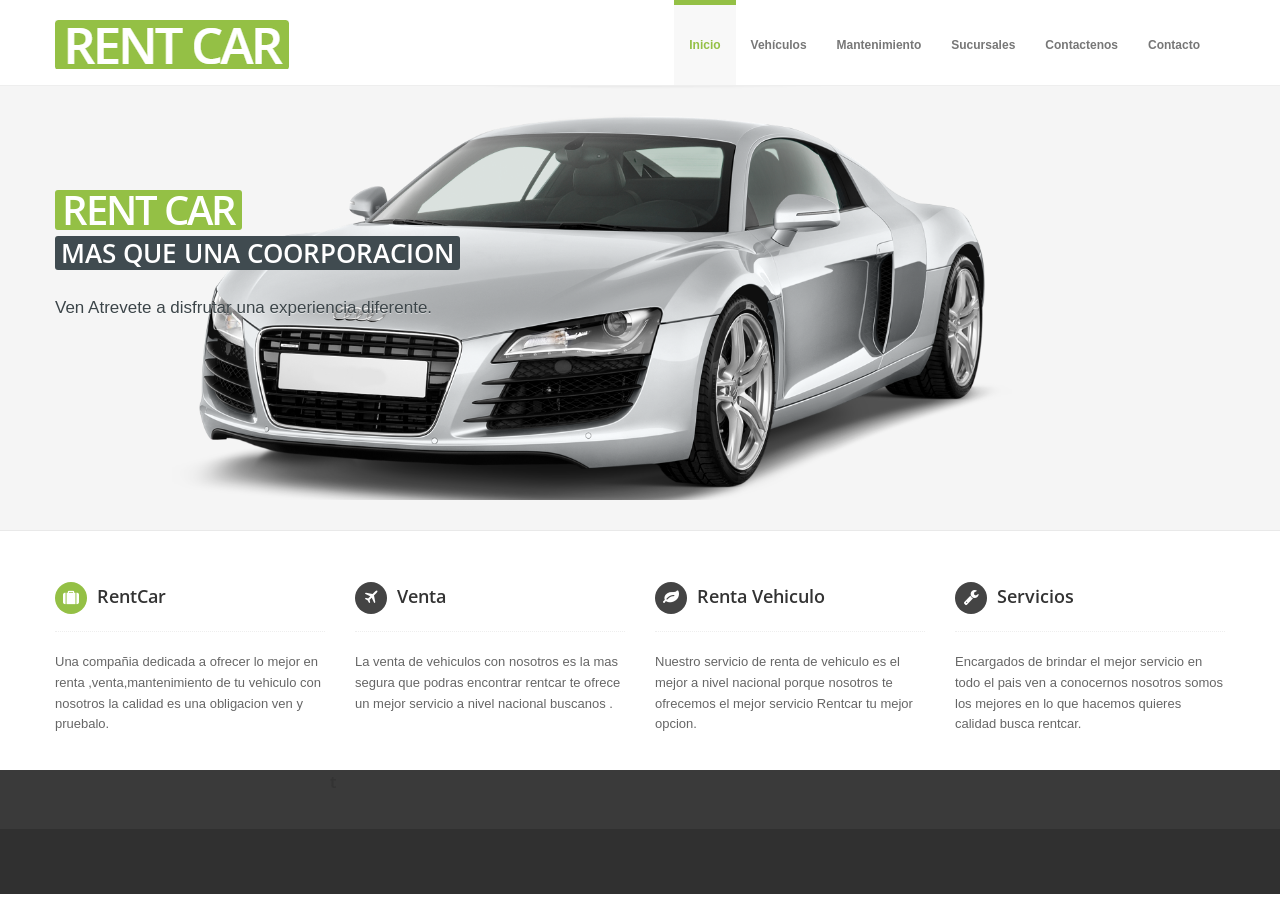
<file: Vehiculo/index.html>
<!DOCTYPE html>
<html lang="en">

<head>
  <meta charset="utf-8">
  <title>RENTCAR</title>
  <meta name="viewport" content="width=device-width, initial-scale=1.0">
  <meta name="description" content="">
  <meta name="author" content="">
  <!-- styles -->
  <link href="https://fonts.googleapis.com/css?family=Open+Sans:400italic,400,600,700" rel="stylesheet">
  <link href="assets/css/bootstrap.css" rel="stylesheet">
  <link href="assets/css/bootstrap-responsive.css" rel="stylesheet">
  <link href="assets/css/docs.css" rel="stylesheet">
  <link href="assets/css/prettyPhoto.css" rel="stylesheet">
  <link href="assets/js/google-code-prettify/prettify.css" rel="stylesheet">
  <link href="assets/css/flexslider.css" rel="stylesheet">
  <link href="assets/css/sequence.css" rel="stylesheet">
  <link href="assets/css/style.css" rel="stylesheet">
  <link href="assets/color/default.css" rel="stylesheet">

  <!-- fav and touch icons -->
  <link rel="shortcut icon" href="assets/ico/favicon.ico">
  <link rel="apple-touch-icon-precomposed" sizes="144x144" href="assets/ico/apple-touch-icon-144-precomposed.png">
  <link rel="apple-touch-icon-precomposed" sizes="114x114" href="assets/ico/apple-touch-icon-114-precomposed.png">
  <link rel="apple-touch-icon-precomposed" sizes="72x72" href="assets/ico/apple-touch-icon-72-precomposed.png">
  <link rel="apple-touch-icon-precomposed" href="assets/ico/apple-touch-icon-57-precomposed.png">


</head>

<body>
  <header>
    <!-- Navbar
    ================================================== -->
    <div class="navbar navbar-fixed-top">
      <div class="navbar-inner">
        <div class="container">
          <!-- logo -->
          <a class="brand logo" href="index.html"><img src="assets/img/logo.png" alt=""></a>
          <!-- end logo -->
          <!-- top menu -->
          <div class="navigation">
            <nav>
              <ul class="nav topnav">
                <li class="dropdown active">
                  <a href="index.html">Inicio</a>
                </li>
                <li class="dropdown">
                  <a href="#">Vehículos</a>
                  <ul class="dropdown-menu">
                    <li><a href="overview.html">Ver Todo</a></li>
                    <li><a href="scaffolding.html">Renta</a></li>
                    <li><a href="base-css.html">Venta</a></li>
                    <li><a href="components.html">Components</a></li>
                    <li><a href="javascript.html">Javascripts</a></li>
                    <li><a href="icons.html">More icons</a></li>
                    <li class="dropdown"><a href="#">3rd level</a>
                      <ul class="dropdown-menu sub-menu">
                        <li><a href="#">Example menu</a></li>
                        <li><a href="#">Example menu</a></li>
                        <li><a href="#">Example menu</a></li>
                      </ul>
                    </li>
                  </ul>
                </li>
                <li class="dropdown">
                  <a href="#">Mantenimiento</a>
                  <ul class="dropdown-menu">
                    <li><a href="about.html">About us</a></li>
                    <li><a href="pricingtable.html">Pricing table</a></li>
                    <li><a href="fullwidth.html">Fullwidth</a></li>
                    <li><a href="404.html">404</a></li>
                  </ul>
                </li>
                <li class="dropdown">
                  <a href="#">Sucursales</a>
                  <ul class="dropdown-menu">
                    <li><a href="blog_left_sidebar.html">Blog left sidebar</a></li>
                    <li><a href="blog_right_sidebar.html">Blog right sidebar</a></li>
                    <li><a href="post_left_sidebar.html">Post left sidebar</a></li>
                    <li><a href="post_right_sidebar.html">Post right sidebar</a></li>
                  </ul>
                </li>
                <li class="dropdown">
                  <a href="#">Contactenos</a>
                  <ul class="dropdown-menu">
                    <li><a href="portfolio-2cols.html">Portfolio 2 columns</a></li>
                    <li><a href="portfolio-3cols.html">Portfolio 3 columns</a></li>
                    <li><a href="portfolio-4cols.html">Portfolio 4 columns</a></li>
                    <li><a href="portfolio-detail.html">Portfolio detail</a></li>
                  </ul>
                </li>
                
                <li>
                  <a href="contact.html">Contacto</a>
                </li>
              </ul>
            </nav>
          </div>
          <!-- end menu -->
        </div>
      </div>
    </div>
  </header>
  <section id="intro">
    <div class="jumbotron masthead">
      <div class="container">
        <!-- slider navigation -->
        <div class="sequence-nav">
          <div class="prev">
            <span></span>
          </div>
          <div class="next">
            <span></span>
          </div>
        </div>
        <!-- end slider navigation -->
        <div class="row">
          <div class="span12">
            <div id="slider_holder">
              <div id="sequence">
                <ul>
                  <!-- Layer 1 -->
                  <li>
                    <div class="info animate-in">
                      <h2>Rent Car</h2>
                      <br>
                      <h3>Mas que una Coorporacion</h3>
                      <p>
                        Ven Atrevete a disfrutar una experiencia diferente.
                      </p>
                     
                    </div>
                    <img class="slider_img animate-in" src="assets/img/slides/sequence/img-1.png" alt="">
                  </li>
                  <!-- Layer 2 -->
                  <li>
                    <div class="info">
                      <h2>Lo Mejor lo encuentras</h2>
                      <br>
                      <h3>Siempre en RentCar</h3>
                      <p>
                        El Mejor servicio a nivel nacional. 
                      </p>
                      
                    </div>
                    <img class="slider_img" src="assets/img/slides/sequence/img-2.png" alt="">
                  </li>
                  <!-- Layer 3 -->
                  <li>
                    <div class="info">
                      <h2>Contamos con los mejores autos</h2>
                      <br>
                      <h3>Lo ultimo en tecnologia </h3>
                      <p>
                        Porque nosotros somos tu opcion atrevete 
                      </p>
                     
                    </div>
                    <img class="slider_img" src="assets/img/slides/sequence/img-3.png" alt="">
                  </li>
                </ul>
              </div>
            </div>
            <!-- Sequence Slider::END-->
          </div>
        </div>
      </div>
    </div>
  </section>
  <section id="maincontent">
    <div class="container">
      <div class="row">
        <div class="span3 features">
          <i class="icon-circled icon-32 icon-suitcase left active"></i>
          <h4>RentCar</h4>
          <div class="dotted_line">
          </div>
          <p class="left">
            Una compañia dedicada a ofrecer lo mejor en renta ,venta,mantenimiento de tu vehiculo con nosotros la calidad es una obligacion ven y pruebalo.
          </p>
         
        </div>
        <div class="span3 features">
          <i class="icon-circled icon-32 icon-plane left"></i>
          <h4>Venta</h4>
          <div class="dotted_line">
          </div>
          <p class="left">
            La venta de vehiculos con nosotros es la mas segura que podras encontrar rentcar te ofrece un mejor servicio a nivel nacional buscanos .
          </p>
         
        </div>
        <div class="span3 features">
          <i class="icon-circled icon-32 icon-leaf left"></i>
          <h4>Renta Vehiculo</h4>
          <div class="dotted_line">
          </div>
          <p class="left">
            Nuestro servicio de renta de vehiculo es el mejor a nivel  nacional porque nosotros te ofrecemos el mejor servicio Rentcar tu mejor opcion.
          </p>
         
        </div>
        <div class="span3 features">
          <i class="icon-circled icon-32 icon-wrench left"></i>
          <h4>Servicios</h4>
          <div class="dotted_line">
          </div>
          <p class="left">
            Encargados de brindar el mejor servicio en todo el pais ven a conocernos nosotros somos los mejores en lo que hacemos quieres calidad busca rentcar.
          </p>
         
        </div>
      </div>
     
              </div>
            </div>
          </div>
          <!-- end tagline -->
        </div>
      </div>
     
            <!-- end .entry-body -->
            <div class="clear">
            </div>
          </div>
          <div class="span3">
            <div class="post-image">
             
            </div>
            <div class="entry-meta">
             
            </div>
            <!-- end .entry-meta -->
            <div class="entry-body">
              <a href="post_right_sidebar.html">
                <h5 class="title"></h5>
              </a>
              <p>
               
              </p>
            </div>
            <!-- end .entry-body -->
            <div class="clear">
            </div>
          </div>
          <div class="span3">
            <div class="post-image">
         
            </div>
            <div class="entry-meta">
            
            </div>
            <!-- end .entry-meta -->
            <div class="entry-body">
            
                <h5 class="title">t</h5>
              </a>
              <p>
              
              </p>
            </div>
            <!-- end .entry-body -->
            <div class="clear">
            </div>
          </div>
          <div class="span3">
            <div class="post-slider">
             
              <!-- end flexslider -->
            </div>
            <div class="entry-meta">
              
              <span class="date"></span>
            </div>
            <!-- end .entry-meta -->
            <div class="entry-body">
              
            </div>
            <!-- end .entry-body -->
          </div>
        </div>
      </div>
    </div>
  </section>
  <!-- Footer
 ================================================== -->
  <footer class="footer">
    <div class="container">
      <div class="row">
        <div class="span4">
          <div class="widget">
           
          </div>
        </div>
        <div class="span4">
          <div class="widget">
            
          </div>
        </div>
        <div class="span4">
          <div class="widget">
                   

          </div>
        </div>
      </div>
    </div>
    <div class="verybottom">
      <div class="container">
        <div class="row">
          <div class="span6">
            <p>
             
            </p>
          </div>
          <div class="span6">
            <div class="credits">
              
             
          </div>
        </div>
      </div>
    </div>
  </footer>

  <!-- JavaScript Library Files -->
  <script src="assets/js/jquery.min.js"></script>
  <script src="assets/js/jquery.easing.js"></script>
  <script src="assets/js/google-code-prettify/prettify.js"></script>
  <script src="assets/js/modernizr.js"></script>
  <script src="assets/js/bootstrap.js"></script>
  <script src="assets/js/jquery.elastislide.js"></script>
  <script src="assets/js/sequence/sequence.jquery-min.js"></script>
  <script src="assets/js/sequence/setting.js"></script>
  <script src="assets/js/jquery.prettyPhoto.js"></script>
  <script src="assets/js/application.js"></script>
  <script src="assets/js/jquery.flexslider.js"></script>
  <script src="assets/js/hover/jquery-hover-effect.js"></script>
  <script src="assets/js/hover/setting.js"></script>

  <!-- Template Custom JavaScript File -->
  <script src="assets/js/custom.js"></script>

</body>
</html>
</file>
<file: Vehiculo/assets/css/prettyPhoto.css>
div.pp_default .pp_top,div.pp_default .pp_top .pp_middle,div.pp_default .pp_top .pp_left,div.pp_default .pp_top .pp_right,div.pp_default .pp_bottom,div.pp_default .pp_bottom .pp_left,div.pp_default .pp_bottom .pp_middle,div.pp_default .pp_bottom .pp_right{height:13px}
div.pp_default .pp_top .pp_left{background:url(../img/prettyPhoto/default/sprite.png) -78px -93px no-repeat}
div.pp_default .pp_top .pp_middle{background:url(../img/prettyPhoto/default/sprite_x.png) top left repeat-x}
div.pp_default .pp_top .pp_right{background:url(../img/prettyPhoto/default/sprite.png) -112px -93px no-repeat}
div.pp_default .pp_content .ppt{color:#f8f8f8}
div.pp_default .pp_content_container .pp_left{background:url(../img/prettyPhoto/default/sprite_y.png) -7px 0 repeat-y;padding-left:13px}
div.pp_default .pp_content_container .pp_right{background:url(../img/prettyPhoto/default/sprite_y.png) top right repeat-y;padding-right:13px}
div.pp_default .pp_next:hover{background:url(../img/prettyPhoto/default/sprite_next.png) center right no-repeat;cursor:pointer}
div.pp_default .pp_previous:hover{background:url(../img/prettyPhoto/default/sprite_prev.png) center left no-repeat;cursor:pointer}
div.pp_default .pp_expand{background:url(../img/prettyPhoto/default/sprite.png) 0 -29px no-repeat;cursor:pointer;width:28px;height:28px}
div.pp_default .pp_expand:hover{background:url(../img/prettyPhoto/default/sprite.png) 0 -56px no-repeat;cursor:pointer}
div.pp_default .pp_contract{background:url(../img/prettyPhoto/default/sprite.png) 0 -84px no-repeat;cursor:pointer;width:28px;height:28px}
div.pp_default .pp_contract:hover{background:url(../img/prettyPhoto/default/sprite.png) 0 -113px no-repeat;cursor:pointer}
div.pp_default .pp_close{width:30px;height:30px;background:url(../img/prettyPhoto/default/sprite.png) 2px 1px no-repeat;cursor:pointer}
div.pp_default .pp_gallery ul li a{background:url(../img/prettyPhoto/default/default_thumb.png) center center #f8f8f8;border:1px solid #aaa}
div.pp_default .pp_social{margin-top:7px}
div.pp_default .pp_gallery a.pp_arrow_previous,div.pp_default .pp_gallery a.pp_arrow_next{position:static;left:auto}
div.pp_default .pp_nav .pp_play,div.pp_default .pp_nav .pp_pause{background:url(../img/prettyPhoto/default/sprite.png) -51px 1px no-repeat;height:30px;width:30px}
div.pp_default .pp_nav .pp_pause{background-position:-51px -29px}
div.pp_default a.pp_arrow_previous,div.pp_default a.pp_arrow_next{background:url(../img/prettyPhoto/default/sprite.png) -31px -3px no-repeat;height:20px;width:20px;margin:4px 0 0}
div.pp_default a.pp_arrow_next{left:52px;background-position:-82px -3px}
div.pp_default .pp_content_container .pp_details{margin-top:5px}
div.pp_default .pp_nav{clear:none;height:30px;width:110px;position:relative}
div.pp_default .pp_nav .currentTextHolder{font-family:Georgia;font-style:italic;color:#999;font-size:11px;left:75px;line-height:25px;position:absolute;top:2px;margin:0;padding:0 0 0 10px}
div.pp_default .pp_close:hover,div.pp_default .pp_nav .pp_play:hover,div.pp_default .pp_nav .pp_pause:hover,div.pp_default .pp_arrow_next:hover,div.pp_default .pp_arrow_previous:hover{opacity:0.7}
div.pp_default .pp_description{font-size:11px;font-weight:700;line-height:14px;margin:5px 50px 5px 0}
div.pp_default .pp_bottom .pp_left{background:url(../img/prettyPhoto/default/sprite.png) -78px -127px no-repeat}
div.pp_default .pp_bottom .pp_middle{background:url(../img/prettyPhoto/default/sprite_x.png) bottom left repeat-x}
div.pp_default .pp_bottom .pp_right{background:url(../img/prettyPhoto/default/sprite.png) -112px -127px no-repeat}
div.pp_default .pp_loaderIcon{background:url(../img/prettyPhoto/default/loader.gif) center center no-repeat}
div.light_rounded .pp_top .pp_left{background:url(../img/prettyPhoto/light_rounded/sprite.png) -88px -53px no-repeat}
div.light_rounded .pp_top .pp_right{background:url(../img/prettyPhoto/light_rounded/sprite.png) -110px -53px no-repeat}
div.light_rounded .pp_next:hover{background:url(../img/prettyPhoto/light_rounded/btnNext.png) center right no-repeat;cursor:pointer}
div.light_rounded .pp_previous:hover{background:url(../img/prettyPhoto/light_rounded/btnPrevious.png) center left no-repeat;cursor:pointer}
div.light_rounded .pp_expand{background:url(../img/prettyPhoto/light_rounded/sprite.png) -31px -26px no-repeat;cursor:pointer}
div.light_rounded .pp_expand:hover{background:url(../img/prettyPhoto/light_rounded/sprite.png) -31px -47px no-repeat;cursor:pointer}
div.light_rounded .pp_contract{background:url(../img/prettyPhoto/light_rounded/sprite.png) 0 -26px no-repeat;cursor:pointer}
div.light_rounded .pp_contract:hover{background:url(../img/prettyPhoto/light_rounded/sprite.png) 0 -47px no-repeat;cursor:pointer}
div.light_rounded .pp_close{width:75px;height:22px;background:url(../img/prettyPhoto/light_rounded/sprite.png) -1px -1px no-repeat;cursor:pointer}
div.light_rounded .pp_nav .pp_play{background:url(../img/prettyPhoto/light_rounded/sprite.png) -1px -100px no-repeat;height:15px;width:14px}
div.light_rounded .pp_nav .pp_pause{background:url(../img/prettyPhoto/light_rounded/sprite.png) -24px -100px no-repeat;height:15px;width:14px}
div.light_rounded .pp_arrow_previous{background:url(../img/prettyPhoto/light_rounded/sprite.png) 0 -71px no-repeat}
div.light_rounded .pp_arrow_next{background:url(../img/prettyPhoto/light_rounded/sprite.png) -22px -71px no-repeat}
div.light_rounded .pp_bottom .pp_left{background:url(../img/prettyPhoto/light_rounded/sprite.png) -88px -80px no-repeat}
div.light_rounded .pp_bottom .pp_right{background:url(../img/prettyPhoto/light_rounded/sprite.png) -110px -80px no-repeat}
div.dark_rounded .pp_top .pp_left{background:url(../img/prettyPhoto/dark_rounded/sprite.png) -88px -53px no-repeat}
div.dark_rounded .pp_top .pp_right{background:url(../img/prettyPhoto/dark_rounded/sprite.png) -110px -53px no-repeat}
div.dark_rounded .pp_content_container .pp_left{background:url(../img/prettyPhoto/dark_rounded/contentPattern.png) top left repeat-y}
div.dark_rounded .pp_content_container .pp_right{background:url(../img/prettyPhoto/dark_rounded/contentPattern.png) top right repeat-y}
div.dark_rounded .pp_next:hover{background:url(../img/prettyPhoto/dark_rounded/btnNext.png) center right no-repeat;cursor:pointer}
div.dark_rounded .pp_previous:hover{background:url(../img/prettyPhoto/dark_rounded/btnPrevious.png) center left no-repeat;cursor:pointer}
div.dark_rounded .pp_expand{background:url(../img/prettyPhoto/dark_rounded/sprite.png) -31px -26px no-repeat;cursor:pointer}
div.dark_rounded .pp_expand:hover{background:url(../img/prettyPhoto/dark_rounded/sprite.png) -31px -47px no-repeat;cursor:pointer}
div.dark_rounded .pp_contract{background:url(../img/prettyPhoto/dark_rounded/sprite.png) 0 -26px no-repeat;cursor:pointer}
div.dark_rounded .pp_contract:hover{background:url(../img/prettyPhoto/dark_rounded/sprite.png) 0 -47px no-repeat;cursor:pointer}
div.dark_rounded .pp_close{width:75px;height:22px;background:url(../img/prettyPhoto/dark_rounded/sprite.png) -1px -1px no-repeat;cursor:pointer}
div.dark_rounded .pp_description{margin-right:85px;color:#fff}
div.dark_rounded .pp_nav .pp_play{background:url(../img/prettyPhoto/dark_rounded/sprite.png) -1px -100px no-repeat;height:15px;width:14px}
div.dark_rounded .pp_nav .pp_pause{background:url(../img/prettyPhoto/dark_rounded/sprite.png) -24px -100px no-repeat;height:15px;width:14px}
div.dark_rounded .pp_arrow_previous{background:url(../img/prettyPhoto/dark_rounded/sprite.png) 0 -71px no-repeat}
div.dark_rounded .pp_arrow_next{background:url(../img/prettyPhoto/dark_rounded/sprite.png) -22px -71px no-repeat}
div.dark_rounded .pp_bottom .pp_left{background:url(../img/prettyPhoto/dark_rounded/sprite.png) -88px -80px no-repeat}
div.dark_rounded .pp_bottom .pp_right{background:url(../img/prettyPhoto/dark_rounded/sprite.png) -110px -80px no-repeat}
div.dark_rounded .pp_loaderIcon{background:url(../img/prettyPhoto/dark_rounded/loader.gif) center center no-repeat}
div.dark_square .pp_left,div.dark_square .pp_middle,div.dark_square .pp_right,div.dark_square .pp_content{background:#000}
div.dark_square .pp_description{color:#fff;margin:0 85px 0 0}
div.dark_square .pp_loaderIcon{background:url(../img/prettyPhoto/dark_square/loader.gif) center center no-repeat}
div.dark_square .pp_expand{background:url(../img/prettyPhoto/dark_square/sprite.png) -31px -26px no-repeat;cursor:pointer}
div.dark_square .pp_expand:hover{background:url(../img/prettyPhoto/dark_square/sprite.png) -31px -47px no-repeat;cursor:pointer}
div.dark_square .pp_contract{background:url(../img/prettyPhoto/dark_square/sprite.png) 0 -26px no-repeat;cursor:pointer}
div.dark_square .pp_contract:hover{background:url(../img/prettyPhoto/dark_square/sprite.png) 0 -47px no-repeat;cursor:pointer}
div.dark_square .pp_close{width:75px;height:22px;background:url(../img/prettyPhoto/dark_square/sprite.png) -1px -1px no-repeat;cursor:pointer}
div.dark_square .pp_nav{clear:none}
div.dark_square .pp_nav .pp_play{background:url(../img/prettyPhoto/dark_square/sprite.png) -1px -100px no-repeat;height:15px;width:14px}
div.dark_square .pp_nav .pp_pause{background:url(../img/prettyPhoto/dark_square/sprite.png) -24px -100px no-repeat;height:15px;width:14px}
div.dark_square .pp_arrow_previous{background:url(../img/prettyPhoto/dark_square/sprite.png) 0 -71px no-repeat}
div.dark_square .pp_arrow_next{background:url(../img/prettyPhoto/dark_square/sprite.png) -22px -71px no-repeat}
div.dark_square .pp_next:hover{background:url(../img/prettyPhoto/dark_square/btnNext.png) center right no-repeat;cursor:pointer}
div.dark_square .pp_previous:hover{background:url(../img/prettyPhoto/dark_square/btnPrevious.png) center left no-repeat;cursor:pointer}
div.light_square .pp_expand{background:url(../img/prettyPhoto/light_square/sprite.png) -31px -26px no-repeat;cursor:pointer}
div.light_square .pp_expand:hover{background:url(../img/prettyPhoto/light_square/sprite.png) -31px -47px no-repeat;cursor:pointer}
div.light_square .pp_contract{background:url(../img/prettyPhoto/light_square/sprite.png) 0 -26px no-repeat;cursor:pointer}
div.light_square .pp_contract:hover{background:url(../img/prettyPhoto/light_square/sprite.png) 0 -47px no-repeat;cursor:pointer}
div.light_square .pp_close{width:75px;height:22px;background:url(../img/prettyPhoto/light_square/sprite.png) -1px -1px no-repeat;cursor:pointer}
div.light_square .pp_nav .pp_play{background:url(../img/prettyPhoto/light_square/sprite.png) -1px -100px no-repeat;height:15px;width:14px}
div.light_square .pp_nav .pp_pause{background:url(../img/prettyPhoto/light_square/sprite.png) -24px -100px no-repeat;height:15px;width:14px}
div.light_square .pp_arrow_previous{background:url(../img/prettyPhoto/light_square/sprite.png) 0 -71px no-repeat}
div.light_square .pp_arrow_next{background:url(../img/prettyPhoto/light_square/sprite.png) -22px -71px no-repeat}
div.light_square .pp_next:hover{background:url(../img/prettyPhoto/light_square/btnNext.png) center right no-repeat;cursor:pointer}
div.light_square .pp_previous:hover{background:url(../img/prettyPhoto/light_square/btnPrevious.png) center left no-repeat;cursor:pointer}
div.facebook .pp_top .pp_left{background:url(../img/prettyPhoto/facebook/sprite.png) -88px -53px no-repeat}
div.facebook .pp_top .pp_middle{background:url(../img/prettyPhoto/facebook/contentPatternTop.png) top left repeat-x}
div.facebook .pp_top .pp_right{background:url(../img/prettyPhoto/facebook/sprite.png) -110px -53px no-repeat}
div.facebook .pp_content_container .pp_left{background:url(../img/prettyPhoto/facebook/contentPatternLeft.png) top left repeat-y}
div.facebook .pp_content_container .pp_right{background:url(../img/prettyPhoto/facebook/contentPatternRight.png) top right repeat-y}
div.facebook .pp_expand{background:url(../img/prettyPhoto/facebook/sprite.png) -31px -26px no-repeat;cursor:pointer}
div.facebook .pp_expand:hover{background:url(../img/prettyPhoto/facebook/sprite.png) -31px -47px no-repeat;cursor:pointer}
div.facebook .pp_contract{background:url(../img/prettyPhoto/facebook/sprite.png) 0 -26px no-repeat;cursor:pointer}
div.facebook .pp_contract:hover{background:url(../img/prettyPhoto/facebook/sprite.png) 0 -47px no-repeat;cursor:pointer}
div.facebook .pp_close{width:22px;height:22px;background:url(../img/prettyPhoto/facebook/sprite.png) -1px -1px no-repeat;cursor:pointer}
div.facebook .pp_description{margin:0 37px 0 0}
div.facebook .pp_loaderIcon{background:url(../img/prettyPhoto/facebook/loader.gif) center center no-repeat}
div.facebook .pp_arrow_previous{background:url(../img/prettyPhoto/facebook/sprite.png) 0 -71px no-repeat;height:22px;margin-top:0;width:22px}
div.facebook .pp_arrow_previous.disabled{background-position:0 -96px;cursor:default}
div.facebook .pp_arrow_next{background:url(../img/prettyPhoto/facebook/sprite.png) -32px -71px no-repeat;height:22px;margin-top:0;width:22px}
div.facebook .pp_arrow_next.disabled{background-position:-32px -96px;cursor:default}
div.facebook .pp_nav{margin-top:0}
div.facebook .pp_nav p{font-size:15px;padding:0 3px 0 4px}
div.facebook .pp_nav .pp_play{background:url(../img/prettyPhoto/facebook/sprite.png) -1px -123px no-repeat;height:22px;width:22px}
div.facebook .pp_nav .pp_pause{background:url(../img/prettyPhoto/facebook/sprite.png) -32px -123px no-repeat;height:22px;width:22px}
div.facebook .pp_next:hover{background:url(../img/prettyPhoto/facebook/btnNext.png) center right no-repeat;cursor:pointer}
div.facebook .pp_previous:hover{background:url(../img/prettyPhoto/facebook/btnPrevious.png) center left no-repeat;cursor:pointer}
div.facebook .pp_bottom .pp_left{background:url(../img/prettyPhoto/facebook/sprite.png) -88px -80px no-repeat}
div.facebook .pp_bottom .pp_middle{background:url(../img/prettyPhoto/facebook/contentPatternBottom.png) top left repeat-x}
div.facebook .pp_bottom .pp_right{background:url(../img/prettyPhoto/facebook/sprite.png) -110px -80px no-repeat}
div.pp_pic_holder a:focus{outline:none}
div.pp_overlay{background:#000;display:none;left:0;position:absolute;top:0;width:100%;z-index:9500}
div.pp_pic_holder{display:none;position:absolute;width:100px;z-index:10000}
.pp_content{height:40px;min-width:40px}
* html .pp_content{width:40px}
.pp_content_container{position:relative;text-align:left;width:100%}
.pp_content_container .pp_left{padding-left:20px}
.pp_content_container .pp_right{padding-right:20px}
.pp_content_container .pp_details{float:left;margin:10px 0 2px}
.pp_description{display:none;margin:0}
.pp_social{float:left;margin:0}
.pp_social .facebook{float:left;margin-left:5px;width:55px;overflow:hidden}
.pp_social .twitter{float:left}
.pp_nav{clear:right;float:left;margin:3px 10px 0 0}
.pp_nav p{float:left;white-space:nowrap;margin:2px 4px}
.pp_nav .pp_play,.pp_nav .pp_pause{float:left;margin-right:4px;text-indent:-10000px}
a.pp_arrow_previous,a.pp_arrow_next{display:block;float:left;height:15px;margin-top:3px;overflow:hidden;text-indent:-10000px;width:14px}
.pp_hoverContainer{position:absolute;top:0;width:100%;z-index:2000}
.pp_gallery{display:none;left:50%;margin-top:-50px;position:absolute;z-index:10000}
.pp_gallery div{float:left;overflow:hidden;position:relative}
.pp_gallery ul{float:left;height:35px;position:relative;white-space:nowrap;margin:0 0 0 5px;padding:0}
.pp_gallery ul a{border:1px rgba(0,0,0,0.5) solid;display:block;float:left;height:33px;overflow:hidden}
.pp_gallery ul a img{border:0}
.pp_gallery li{display:block;float:left;margin:0 5px 0 0;padding:0}
.pp_gallery li.default a{background:url(../img/prettyPhoto/facebook/default_thumbnail.gif) 0 0 no-repeat;display:block;height:33px;width:50px}
.pp_gallery .pp_arrow_previous,.pp_gallery .pp_arrow_next{margin-top:7px!important}
a.pp_next{background:url(../img/prettyPhoto/light_rounded/btnNext.png) 10000px 10000px no-repeat;display:block;float:right;height:100%;text-indent:-10000px;width:49%}
a.pp_previous{background:url(../img/prettyPhoto/light_rounded/btnNext.png) 10000px 10000px no-repeat;display:block;float:left;height:100%;text-indent:-10000px;width:49%}
a.pp_expand,a.pp_contract{cursor:pointer;display:none;height:20px;position:absolute;right:30px;text-indent:-10000px;top:10px;width:20px;z-index:20000}
a.pp_close{position:absolute;right:0;top:0;display:block;line-height:22px;text-indent:-10000px}
.pp_loaderIcon{display:block;height:24px;left:50%;position:absolute;top:50%;width:24px;margin:-12px 0 0 -12px}
#pp_full_res{line-height:1!important}
#pp_full_res .pp_inline{text-align:left}
#pp_full_res .pp_inline p{margin:0 0 15px}
div.ppt{color:#fff;display:none;font-size:17px;z-index:9999;margin:0 0 5px 15px}
div.pp_default .pp_content,div.light_rounded .pp_content{background-color:#fff}
div.pp_default #pp_full_res .pp_inline,div.light_rounded .pp_content .ppt,div.light_rounded #pp_full_res .pp_inline,div.light_square .pp_content .ppt,div.light_square #pp_full_res .pp_inline,div.facebook .pp_content .ppt,div.facebook #pp_full_res .pp_inline{color:#000}
div.pp_default .pp_gallery ul li a:hover,div.pp_default .pp_gallery ul li.selected a,.pp_gallery ul a:hover,.pp_gallery li.selected a{border-color:#fff}
div.pp_default .pp_details,div.light_rounded .pp_details,div.dark_rounded .pp_details,div.dark_square .pp_details,div.light_square .pp_details,div.facebook .pp_details{position:relative}
div.light_rounded .pp_top .pp_middle,div.light_rounded .pp_content_container .pp_left,div.light_rounded .pp_content_container .pp_right,div.light_rounded .pp_bottom .pp_middle,div.light_square .pp_left,div.light_square .pp_middle,div.light_square .pp_right,div.light_square .pp_content,div.facebook .pp_content{background:#fff}
div.light_rounded .pp_description,div.light_square .pp_description{margin-right:85px}
div.light_rounded .pp_gallery a.pp_arrow_previous,div.light_rounded .pp_gallery a.pp_arrow_next,div.dark_rounded .pp_gallery a.pp_arrow_previous,div.dark_rounded .pp_gallery a.pp_arrow_next,div.dark_square .pp_gallery a.pp_arrow_previous,div.dark_square .pp_gallery a.pp_arrow_next,div.light_square .pp_gallery a.pp_arrow_previous,div.light_square .pp_gallery a.pp_arrow_next{margin-top:12px!important}
div.light_rounded .pp_arrow_previous.disabled,div.dark_rounded .pp_arrow_previous.disabled,div.dark_square .pp_arrow_previous.disabled,div.light_square .pp_arrow_previous.disabled{background-position:0 -87px;cursor:default}
div.light_rounded .pp_arrow_next.disabled,div.dark_rounded .pp_arrow_next.disabled,div.dark_square .pp_arrow_next.disabled,div.light_square .pp_arrow_next.disabled{background-position:-22px -87px;cursor:default}
div.light_rounded .pp_loaderIcon,div.light_square .pp_loaderIcon{background:url(../img/prettyPhoto/light_rounded/loader.gif) center center no-repeat}
div.dark_rounded .pp_top .pp_middle,div.dark_rounded .pp_content,div.dark_rounded .pp_bottom .pp_middle{background:url(../img/prettyPhoto/dark_rounded/contentPattern.png) top left repeat}
div.dark_rounded .currentTextHolder,div.dark_square .currentTextHolder{color:#c4c4c4}
div.dark_rounded #pp_full_res .pp_inline,div.dark_square #pp_full_res .pp_inline{color:#fff}
.pp_top,.pp_bottom{height:20px;position:relative}
* html .pp_top,* html .pp_bottom{padding:0 20px}
.pp_top .pp_left,.pp_bottom .pp_left{height:20px;left:0;position:absolute;width:20px}
.pp_top .pp_middle,.pp_bottom .pp_middle{height:20px;left:20px;position:absolute;right:20px}
* html .pp_top .pp_middle,* html .pp_bottom .pp_middle{left:0;position:static}
.pp_top .pp_right,.pp_bottom .pp_right{height:20px;left:auto;position:absolute;right:0;top:0;width:20px}
.pp_fade,.pp_gallery li.default a img{display:none}
</file>
<file: Vehiculo/assets/js/google-code-prettify/prettify.css>
.com { color: #93a1a1; }
.lit { color: #195f91; }
.pun, .opn, .clo { color: #93a1a1; }
.fun { color: #dc322f; }
.str, .atv { color: #D14; }
.kwd, .prettyprint .tag { color: #1e347b; }
.typ, .atn, .dec, .var { color: teal; }
.pln { color: #48484c; }

.prettyprint {
  padding: 8px;
  background-color: #f7f7f9;
  border: 1px solid #e1e1e8;
}
.prettyprint.linenums {
  -webkit-box-shadow: inset 40px 0 0 #fbfbfc, inset 41px 0 0 #ececf0;
     -moz-box-shadow: inset 40px 0 0 #fbfbfc, inset 41px 0 0 #ececf0;
          box-shadow: inset 40px 0 0 #fbfbfc, inset 41px 0 0 #ececf0;
}

/* Specify class=linenums on a pre to get line numbering */
ol.linenums {
  margin: 0 0 0 33px; /* IE indents via margin-left */
}
ol.linenums li {
  padding-left: 12px;
  color: #bebec5;
  line-height: 20px;
  text-shadow: 0 1px 0 #fff;
}
</file>
<file: Vehiculo/assets/css/sequence.css>
/* Sequence Slider */

#slider_holder {
	height: 100%;
	position: relative;
}

#sequence {
	/*backface-visibility prevents graphical glitches when frames are animating*/
	-webkit-backface-visibility: hidden;
	-moz-backface-visibility: hidden;
	-ms-backface-visibility: hidden;
	-o-backface-visibility: hidden;
	backface-visibility: hidden;
	
	overflow: hidden;
}
#sequence ul {
	margin: 0;
}
#sequence ul li{ 
	z-index: 1;
	margin: 0 !important;
}

.prev, .next {
	cursor: pointer;
	position: absolute;
	top: 170px;
	height: 36px;
	width: 30px;
	z-index: 20;		
	background: #556167;
	background: rgba(85, 97, 103, 0.7);
	
	transition: all 0.3s;
	-webkit-transition: all 0.3s;
    -moz-transition: all 0.3s;
     
    filter: alpha(opacity=0); 
    opacity: 0;
	 
}
.prev {
	left: 0;
}
.next {
	right: 0;
}

.next > span, .prev > span {
	display: block;
	height: 16px;
	width: 10px;
	margin:10px;
-webkit-transition: all 0.4s cubic-bezier(0.165, 0.840, 0.440, 1.000); 
   -moz-transition: all 0.4s cubic-bezier(0.165, 0.840, 0.440, 1.000); 
    -ms-transition: all 0.4s cubic-bezier(0.165, 0.840, 0.440, 1.000); 
     -o-transition: all 0.4s cubic-bezier(0.165, 0.840, 0.440, 1.000); 
        transition: all 0.4s cubic-bezier(0.165, 0.840, 0.440, 1.000);		
}
.prev > span {
	background: url(../img/icons/sec-prev.png) no-repeat;

}
.next > span {
	background: url(../img/icons/sec-next.png) no-repeat;
}




#sequence li > * {
	position: absolute;
}

#sequence {
	height: 400px;
	margin: 0 auto;
	position: relative;
	max-width: 1400px;
}

.info {
	color: black;
	left: 80%;
	top: 20%;
	width: 45%;
	z-index: 10;
	vertical-align: middle;
    opacity: 0;
    filter: alpha(opacity=0);
    display: none;
}

.info.animate-in {
	left: 0;
	top: 20%;
    opacity: 1;
    filter: alpha(opacity=100); 	
-webkit-transition: all 1s cubic-bezier(0.165, 0.840, 0.440, 1.000) 0.5s; 
   -moz-transition: all 1s cubic-bezier(0.165, 0.840, 0.440, 1.000) 0.5s; 
    -ms-transition: all 1s cubic-bezier(0.165, 0.840, 0.440, 1.000) 0.5s; 
     -o-transition: all 1s cubic-bezier(0.165, 0.840, 0.440, 1.000) 0.5s; 
        transition: all 1s cubic-bezier(0.165, 0.840, 0.440, 1.000) 0.5s;
}

.info.animate-out {
	left: 80%;
    filter: alpha(opacity=0); 
    opacity: 0;
	-webkit-transition: all 0.2s ease-out;
	-moz-transition: all 0.2s ease-out;
	-ms-transition: all 0.2s ease-out;
	-o-transition: all 0.2s ease-out;
	transition: all 0.2s ease-out;
}


.info  h2{
	color: #fff;
/*	text-shadow: 0 1px 0 rgba(0,0,0,0.2);*/	
	padding: 0px 7px;
	font-size: 38px;
	line-height: 45px;
	letter-spacing: -1px;
	text-transform: uppercase;	
	-webkit-border-radius: 3px;
	-moz-border-radius: 3px;
	border-radius: 3px;
	display: inline-block;
	margin: 0 0 6px 0;
}
.info h3{
	color: #fff;
	background: #404b50;
	padding: 4px 6px;
	font-size: 26px;
	line-height: 26px;
	letter-spacing: 0px;
	text-transform: uppercase;
	-webkit-border-radius: 3px;
	-moz-border-radius: 3px;
	border-radius: 3px;
	display: inline-block;	
	margin: 0 0 24px 0;
}
.info p{
	color: #3c4549;
	width:80%;
	font-size: 17px;
	line-height: 27px;
	text-shadow: 0 1px 0 rgba(256, 256, 256, 0.5);
	margin: 0 0 28px;
}
.info a.link{
	color: #3c4549;
	width:80%;
	font-size: 14px;
	line-height: 25px;
	text-shadow: 0 1px 0 rgba(256, 256, 256, 0.5);
	margin: 0 0 14px;
}
.slider_img {
	max-height: 100%;
	width: auto;
	right: 0%;
	top: 0px;
    filter: alpha(opacity=0); 
    opacity: 0;

	z-index: 6;
}

.slider_img.animate-in {
	right:0;
	top: 0px;
    filter: alpha(opacity=100); 
    opacity: 1;
	z-index: 4;
/*	
	-webkit-transition: all 1s cubic-bezier(0.2,0.1,0.1,0.9) 0.3s;
	-moz-transition: all 1s  cubic-bezier(0.2,0.1,0.1,0.9) 0.3s;
	-ms-transition: all 1s  cubic-bezier(0.2,0.1,0.1,0.9) 0.3s;
	-o-transition: all 1s  cubic-bezier(0.2,0.1,0.1,0.9) 0.3s;
	transition: all 1s  cubic-bezier(0.5,0.1,0.1,0.9) 0.3s;
*/
-webkit-transition: all 500ms cubic-bezier(0.165, 0.840, 0.440, 1.000) 0.3s; 
   -moz-transition: all 500ms cubic-bezier(0.165, 0.840, 0.440, 1.000) 0.3s; 
    -ms-transition: all 500ms cubic-bezier(0.165, 0.840, 0.440, 1.000) 0.3s; 
     -o-transition: all 500ms cubic-bezier(0.165, 0.840, 0.440, 1.000) 0.3s; 
        transition: all 500ms cubic-bezier(0.165, 0.840, 0.440, 1.000) 0.3s;		
}

.slider_img.animate-out {
	left: -340%;
	top: 0px;
    filter: alpha(opacity=0); 
    opacity: 0;
	z-index: 2;
	
	-webkit-transition: all 0.3s ease-out;
	-moz-transition: all 0.3s ease-out;
	-ms-transition: all 0.3s ease-out;
	-o-transition: all 0.3s ease-out;
	transition: all 0.3s ease-out;	
}


.slider_bgr {
    height: auto;
    width: 100%;
	left: 0;
    filter: alpha(opacity=0); 
    opacity: 0;
	top: 0;
	vertical-align: middle;

	-webkit-transition: all 0.3s ease-out;
	-moz-transition: all 0.3s ease-out;
	-ms-transition: all 0.3s ease-out;
	-o-transition: all 0.3s ease-out;
	transition: all 0.3s ease-out;
	z-index: 1;
}

.slider_bgr.animate-in {
    filter: alpha(opacity=100); 
    opacity: 1;

	z-index: 1;
}

.slider_bgr.animate-out {
    filter: alpha(opacity=0); 
    opacity: 0;
	-webkit-transition: all 0.3s ease-out;
	-moz-transition: all 0.3s ease-out;
	-ms-transition: all 0.3s ease-out;
	-o-transition: all 0.3s ease-out;
	transition: all 0.3s ease-out;
	z-index: 1;
}


.sequence-preloader .preloading .circle {
    fill: #ccc !important;
}
div.inline{
    background-color: #ccc !important;
}

/* Sequence Slider::END */
</file>
<file: Vehiculo/assets/color/default.css>
::-moz-selection {
  background: #94c045;
  color: #fff;
  text-shadow: none;
}
::selection {
  background: #94c045;
  color: #fff;
  text-shadow: none;
}


a {
	color: #94c045;
}

a:hover {
	color:#81ab35;
}

footer .nav-list li a:hover,footer ul.regular li a:hover  {
	color:#81ab35;
}

.btn-link:hover {
  color: #81ab35;
}

.btn-color {
  background: #94c045;
	border: 1px solid #94c045;
  *background: #81ab35;
}
.btn-color:hover,
.btn-color.active,
.btn-color.disabled,
.btn-color[disabled] {
  background: #81ab35;
  *background: #81ab35;
}

/* sequence slider */

.info  h2{
	background: #94c045;
}

/* fontawesome icons */
.icon-square:hover,
.icon-rounded:hover,
.icon-circled:hover {
    background-color: #94c045;
}
[class^="icon-"].active,
[class*=" icon-"].active {
    background-color: #94c045;
}

/* header */
.navbar .nav li.active {
	border-top:5px solid #94c045;	

}
.navbar .nav li.active a {
	color:#94c045;	
}

.navbar .nav li ul.dropdown-menu li a:hover, .navbar .nav li.active ul.dropdown-menu li a:hover  {
	background:#94c045;
	
}
.color {
	background: #94c045;
	color:#fff;
}

textarea:focus,
input[type="text"]:focus,
input[type="password"]:focus,
input[type="datetime"]:focus,
input[type="datetime-local"]:focus,
input[type="date"]:focus,
input[type="month"]:focus,
input[type="time"]:focus,
input[type="week"]:focus,
input[type="number"]:focus,
input[type="email"]:focus,
input[type="url"]:focus,
input[type="search"]:focus,
input[type="tel"]:focus,
input[type="color"]:focus,
.uneditable-input:focus {
  border-color: #94c045;
  outline: 0;
  outline: thin dotted \9;
  /* IE6-9 */

}

/* sequence slider */
.sequence-nav .next:hover,.sequence-nav .prev:hover {
	background: #94c045;
}

/* breadcrumb */
.breadcrumb {

}


/* accordion */
.accordion-heading a:hover {
	color: #94c045;
}
.accordion-heading .active{
	color: #94c045;
}

/* pricing box */
.priceBox.special .emphasis {
  background: #94c045;
}

/* tagline */
.tagline {
	border-bottom:5px solid #94c045;
}



/* button */
.btn-link {
	color: #94c045;
}

.nav .dropdown-toggle .caret {
  margin-top: 6px;
  border-top-color: #94c045;
  border-bottom-color: #94c045;
}



/* tabs */
.nav-pills > .active > a,
.nav-pills > .active > a:hover {
  color: #ffffff;
  background-color: #94c045;
}

/* accordion */
.accordion-heading a.accordion-toggle:hover {
	color: #94c045;
}

/* label */
.label-orange,
.badge-orange {
  background-color: #94c045;
}


/* nav */
.nav-list > .active > a,
.nav-list > .active > a:hover {
  background: #94c045;
}


.nav-pills > .active > a,
.nav-pills > .active > a:hover {
  background: #94c045;
}

.nav .dropdown-toggle .caret {
  border-top-color: #94c045;
  border-bottom-color: #94c045;
}

/* custom progress bar according template skin */
.progress-orange .bar,
.progress .bar-orange {
  background: #94c045;
}

.progress-orange.progress-striped .bar,
.progress-striped .bar-orange {
  background: #94c045;
}

/* pagination */

.pagination ul li a:hover {
  background: #94c045;
  border-color:#94c045;
}


/* widget */
aside .widget ul.cat li a:hover {
	color: #94c045;
}

aside .widget ul.recent-posts li a:hover {
	color: #94c045;
}

/* article */

.entry-body a h5.title:hover {
	color: #94c045;
}

article.blog-post .post-heading h3 a:hover {
	color:#94c045;
}

article.last-post {
	background: #94c045;
}

ul.time-post li.year{
	border-bottom:1px solid #94c045;
}

section#subintro {
	background: #94c045;
}


 /* 404 */
 

.error-body{
	background:#94c045;
	padding:20px;
	text-align:center;
}


/* misc */
a.thumbnail:hover {
  border-color: #94c045;
}

ul.filter li.active a:hover,.flex-control-nav li a:hover, .flex-control-nav li a.active{
	background: #94c045;
}

.thumbnail h4 a:hover, .thumbnail .meta  span a:hover, ul.recent li h6 a:hover, ul.post-meta li a:hover, .media-body span, .media-body .media-heading a:hover, form label span, article.last-post h5 a:hover{
	color: #94c045;
	text-decoration:none;
}
</file>
<file: Vehiculo/assets/css/docs.css>
/* Add additional stylesheets below
-------------------------------------------------- */
/*
  Bootstrap's documentation styles
  Special styles for presenting Bootstrap's documentation and examples
*/

/* Code in headings */
h3 code {
  font-size: 14px;
  font-weight: normal;
}



/* Tweak navbar brand link to be super sleek
-------------------------------------------------- */

body > .navbar {
  font-size: 13px;
}

/* Change the docs' brand */
body > .navbar .brand {
  padding-right: 0;
  padding-left: 0;
  margin-left: 20px;
  float: right;
  font-weight: bold;
  color: #000;
  text-shadow: 0 1px 0 rgba(255,255,255,.1), 0 0 30px rgba(255,255,255,.125);
  -webkit-transition: all .2s linear;
     -moz-transition: all .2s linear;
          transition: all .2s linear;
}
body > .navbar .brand:hover {
  text-decoration: none;
  text-shadow: 0 1px 0 rgba(255,255,255,.1), 0 0 30px rgba(255,255,255,.4);
}


/* Sections
-------------------------------------------------- */

/* padding for in-page bookmarks and fixed navbar */
section {
  padding-top: 30px;
}
section > .page-header,
section > .lead {
  color: #5a5a5a;
}
section > ul li {
  margin-bottom: 5px;
}

/* Separators (hr) */
.bs-docs-separator {
  margin: 40px 0 39px;
}

/* Faded out hr */
hr.soften {
  height: 1px;
  margin: 70px 0;
  background: #000;
  border: 0;
}



/* Jumbotrons
-------------------------------------------------- */

/* Base class
------------------------- */
.jumbotron {
  position: relative;
}


/* Special grid styles
-------------------------------------------------- */

.show-grid {
  margin-top: 10px;
  margin-bottom: 20px;
}
.show-grid [class*="span"] {
  background-color: #eee;
  text-align: center;
  -webkit-border-radius: 0;
     -moz-border-radius: 0;
          border-radius: 0;
  min-height: 40px;
  line-height: 40px;
}
.show-grid:hover [class*="span"] {
  background: #ddd;
}
.show-grid .show-grid {
  margin-top: 0;
  margin-bottom: 0;
}
.show-grid .show-grid [class*="span"] {
  background-color: #ccc;
}



/* Mini layout previews
-------------------------------------------------- */
.mini-layout {
  border: 1px solid #ddd;
  -webkit-border-radius: 0;
     -moz-border-radius: 0;
          border-radius: 0;
  -webkit-box-shadow: 0 1px 2px rgba(0,0,0,.075);
     -moz-box-shadow: 0 1px 2px rgba(0,0,0,.075);
          box-shadow: 0 1px 2px rgba(0,0,0,.075);
}
.mini-layout,
.mini-layout .mini-layout-body,
.mini-layout.fluid .mini-layout-sidebar {
  height: 300px;
}
.mini-layout {
  margin-bottom: 20px;
  padding: 9px;
}
.mini-layout div {
  -webkit-border-radius: 0;
     -moz-border-radius: 0;
          border-radius: 0;
}
.mini-layout .mini-layout-body {
  background-color: #dceaf4;
  margin: 0 auto;
  width: 70%;
}
.mini-layout.fluid .mini-layout-sidebar,
.mini-layout.fluid .mini-layout-header,
.mini-layout.fluid .mini-layout-body {
  float: left;
}
.mini-layout.fluid .mini-layout-sidebar {
  background-color: #bbd8e9;
  width: 20%;
}
.mini-layout.fluid .mini-layout-body {
  width: 77.5%;
  margin-left: 2.5%;
}


/* Space out h3s when following a section */
.download h3 {
  margin-bottom: 5px;
}
.download-builder input + h3,
.download-builder .checkbox + h3 {
  margin-top: 9px;
}

/* Fields for variables */
.download-builder input[type=text] {
  margin-bottom: 9px;
  font-family: Menlo, Monaco, "Courier New", monospace;
  font-size: 12px;
  color: #d14;
}
.download-builder input[type=text]:focus {
  background-color: #fff;
}

/* Custom, larger checkbox labels */
.download .checkbox {
  padding: 6px 10px 6px 25px;
  font-size: 13px;
  line-height: 18px;
  color: #555;
  background-color: #f9f9f9;
  -webkit-border-radius: 0;
     -moz-border-radius: 0;
          border-radius: 0;
  cursor: pointer;
}
.download .checkbox:hover {
  color: #333;
  background-color: #f5f5f5;
}
.download .checkbox small {
  font-size: 12px;
  color: #777;
}

/* Variables section */
#variables label {
  margin-bottom: 0;
}

/* Giant download button */
.download-btn {
  margin: 36px 0 108px;
}
#download p,
#download h4 {
  max-width: 50%;
  margin: 0 auto;
  color: #999;
  text-align: center;
}
#download h4 {
  margin-bottom: 0;
}
#download p {
  margin-bottom: 18px;
}
.download-btn .btn {
  display: block;
  width: auto;
  padding: 19px 24px;
  margin-bottom: 27px;
  font-size: 30px;
  line-height: 1;
  text-align: center;
  -webkit-border-radius: 0;
     -moz-border-radius: 0;
          border-radius: 0;
}



/* Misc
-------------------------------------------------- */

/* Make tables spaced out a bit more */
h2 + table,
h3 + table,
h4 + table,
h2 + .row {
  margin-top: 5px;
}

/* Example sites showcase */
.example-sites {
  xmargin-left: 20px;
}
.example-sites img {
  max-width: 100%;
  margin: 0 auto;
}

.scrollspy-example {
  height: 200px;
  overflow: auto;
  position: relative;
}


/* Fake the :focus state to demo it */
.focused {
  border-color: rgba(82,168,236,.8);
  -webkit-box-shadow: inset 0 1px 3px rgba(0,0,0,.1), 0 0 8px rgba(82,168,236,.6);
     -moz-box-shadow: inset 0 1px 3px rgba(0,0,0,.1), 0 0 8px rgba(82,168,236,.6);
          box-shadow: inset 0 1px 3px rgba(0,0,0,.1), 0 0 8px rgba(82,168,236,.6);
  outline: 0;
}

/* For input sizes, make them display block */
.docs-input-sizes select,
.docs-input-sizes input[type=text] {
  display: block;
  margin-bottom: 9px;
}

/* Icons
------------------------- */
.the-icons {
  margin-left: 0;
  list-style: none;
}
.the-icons li {
  float: left;
  width: 25%;
  line-height: 25px;
}
.the-icons i:hover {
  background-color: rgba(255,0,0,.25);
}

/* Example page
------------------------- */
.bootstrap-examples p {
  font-size: 13px;
  line-height: 18px;
}
.bootstrap-examples .thumbnail {
  margin-bottom: 9px;
  background-color: #fff;
}



/* Bootstrap code examples
-------------------------------------------------- */

/* Base class */
.bs-docs-example {
  position: relative;
  margin: 15px 0;
  padding: 39px 19px 14px;
  *padding-top: 19px;
  background-color: #fff;
  border: 1px solid #ddd;
  -webkit-border-radius: 0;
     -moz-border-radius: 0;
          border-radius: 0;
}

/* Echo out a label for the example */
.bs-docs-example:after {
  content: "Example";
  position: absolute;
  top: -1px;
  left: -1px;
  padding: 3px 7px;
  font-size: 12px;
  font-weight: bold;
  background-color: #f5f5f5;
  border: 1px solid #ddd;
  color: #9da0a4;
  -webkit-border-radius: 0;
     -moz-border-radius: 0;
          border-radius: 0;
}

/* Remove spacing between an example and it's code */
.bs-docs-example + .prettyprint {
  margin-top: -20px;
  padding-top: 15px;
}

/* Tweak examples
------------------------- */
.bs-docs-example > p:last-child {
  margin-bottom: 0;
}
.bs-docs-example .table,
.bs-docs-example .progress,
.bs-docs-example .well,
.bs-docs-example .alert,
.bs-docs-example .hero-unit,
.bs-docs-example .pagination,
.bs-docs-example .navbar,
.bs-docs-example > .nav,
.bs-docs-example blockquote {
  margin-bottom: 5px;
}
.bs-docs-example .pagination {
  margin-top: 0;
}
.bs-navbar-top-example,
.bs-navbar-bottom-example {
  z-index: 1;
  padding: 0;
  height: 90px;
  overflow: hidden; /* cut the drop shadows off */
}
.bs-navbar-top-example .navbar-fixed-top,
.bs-navbar-bottom-example .navbar-fixed-bottom {
  margin-left: 0;
  margin-right: 0;
}
.bs-navbar-top-example {
  -webkit-border-radius: 0;
     -moz-border-radius: 0;
          border-radius: 0;
}
.bs-navbar-top-example:after {
  top: auto;
  bottom: -1px;
  -webkit-border-radius: 0;
     -moz-border-radius: 0;
          border-radius: 0;
}
.bs-navbar-bottom-example {
  -webkit-border-radius: 0;
     -moz-border-radius: 0;
          border-radius: 0;
}
.bs-navbar-bottom-example .navbar {
  margin-bottom: 0;
}
form.bs-docs-example {
  padding-bottom: 19px;
}

/* Images */
.bs-docs-example-images img {
  margin: 10px;
  display: inline-block;
}

/* Tooltips */
.bs-docs-tooltip-examples {
  text-align: center;
  margin: 0 0 10px;
  list-style: none;
}
.bs-docs-tooltip-examples li {
  display: inline;
  padding: 0 10px;
}

/* Popovers */
.bs-docs-example-popover {
  padding-bottom: 24px;
  background-color: #f9f9f9;
}
.bs-docs-example-popover .popover {
  position: relative;
  display: block;
  float: left;
  width: 260px;
  margin: 20px;
}



/* Responsive docs
-------------------------------------------------- */

/* Utility classes table
------------------------- */
.responsive-utilities th small {
  display: block;
  font-weight: normal;
  color: #999;
}
.responsive-utilities tbody th {
  font-weight: normal;
}
.responsive-utilities td {
  text-align: center;
}
.responsive-utilities td.is-visible {
  color: #468847;
  background-color: #dff0d8 !important;
}
.responsive-utilities td.is-hidden {
  color: #ccc;
  background-color: #f9f9f9 !important;
}

/* Responsive tests
------------------------- */
.responsive-utilities-test {
  margin-top: 5px;
  margin-left: 0;
  list-style: none;
  overflow: hidden; /* clear floats */
}
.responsive-utilities-test li {
  position: relative;
  float: left;
  width: 25%;
  height: 43px;
  font-size: 14px;
  font-weight: bold;
  line-height: 43px;
  color: #999;
  text-align: center;
  border: 1px solid #ddd;
  -webkit-border-radius: 0;
     -moz-border-radius: 0;
          border-radius: 0;
}
.responsive-utilities-test li + li {
  margin-left: 10px;
}
.responsive-utilities-test span {
  position: absolute;
  top:    -1px;
  left:   -1px;
  right:  -1px;
  bottom: -1px;
  -webkit-border-radius: 0;
     -moz-border-radius: 0;
          border-radius: 0;
}
.responsive-utilities-test span {
  color: #468847;
  background-color: #dff0d8;
  border: 1px solid #d6e9c6;
}



/* Sidenav for Docs
-------------------------------------------------- */

.bs-docs-sidenav {
  width: 228px;
  margin: 50px 0 0;
  padding: 0;
  background-color: #fff;
  -webkit-border-radius: 0;
     -moz-border-radius: 0;
          border-radius: 0;
  -webkit-box-shadow: 0 1px 4px rgba(0,0,0,.065);
     -moz-box-shadow: 0 1px 4px rgba(0,0,0,.065);
          box-shadow: 0 1px 4px rgba(0,0,0,.065);
}
.bs-docs-sidenav > li > a {
  display: block;
  width: 190px \9;
  margin: 0 0 -1px;
  padding: 8px 14px;
  border: 1px solid #e5e5e5;
}
.bs-docs-sidenav > li:first-child > a {
  -webkit-border-radius: 0;
     -moz-border-radius: 0;
          border-radius: 0;
}
.bs-docs-sidenav > li:last-child > a {
  -webkit-border-radius: 0;
     -moz-border-radius: 0;
          border-radius: 0;
}
.bs-docs-sidenav > .active > a {
  position: relative;
  z-index: 2;
  padding: 9px 15px;
  border: 0;
  text-shadow: 0 1px 0 rgba(0,0,0,.15);
  -webkit-box-shadow: inset 1px 0 0 rgba(0,0,0,.1), inset -1px 0 0 rgba(0,0,0,.1);
     -moz-box-shadow: inset 1px 0 0 rgba(0,0,0,.1), inset -1px 0 0 rgba(0,0,0,.1);
          box-shadow: inset 1px 0 0 rgba(0,0,0,.1), inset -1px 0 0 rgba(0,0,0,.1);
}
/* Chevrons */
.bs-docs-sidenav .icon-chevron-right {
  float: right;
  margin-top: 2px;
  margin-right: -6px;
  opacity: .25;
}
.bs-docs-sidenav > li > a:hover {
  background-color: #f5f5f5;
}
.bs-docs-sidenav a:hover .icon-chevron-right {
  opacity: .5;
}
.bs-docs-sidenav .active .icon-chevron-right,
.bs-docs-sidenav .active a:hover .icon-chevron-right {
  background-image: url(../img/glyphicons-halflings-white.png);
  opacity: 1;
}
.bs-docs-sidenav.affix {
  top: 40px;
}
.bs-docs-sidenav.affix-bottom {
  position: absolute;
  top: auto;
  bottom: 270px;
}




/* Responsive
-------------------------------------------------- */

/* Desktop large
------------------------- */
@media (min-width: 1200px) {
  .bs-docs-container {
    max-width: 970px;
  }
  .bs-docs-sidenav {
    width: 258px;
  }
  .bs-docs-sidenav > li > a {
    width: 230px \9; /* Override the previous IE8-9 hack */
  }
}

/* Desktop
------------------------- */
@media (max-width: 980px) {
  /* Unfloat brand */
  body > .navbar-fixed-top .brand {
    float: left;
    margin-left: 0;
    padding-left: 10px;
    padding-right: 10px;
  }

  /* Inline-block quick links for more spacing */
  .quick-links li {
    display: inline-block;
    margin: 5px;
  }

  /* When affixed, space properly */
  .bs-docs-sidenav {
    top: 0;
    margin-top: 30px;
    margin-right: 0;
  }
}

/* Tablet to desktop
------------------------- */
@media (min-width: 768px) and (max-width: 980px) {
  /* Remove any padding from the body */
  body {
    padding-top: 0;
  }
  /* Widen masthead and social buttons to fill body padding */
  .jumbotron {
    margin-top: -20px; /* Offset bottom margin on .navbar */
  }
  /* Adjust sidenav width */
  .bs-docs-sidenav {
    width: 166px;
    margin-top: 20px;
  }
  .bs-docs-sidenav.affix {
    top: 0;
  }
}

/* Tablet
------------------------- */
@media (max-width: 767px) {
  /* Remove any padding from the body */
  body {
    padding-top: 0;
  }

  /* Widen masthead and social buttons to fill body padding */
  .jumbotron {
    padding: 40px 20px;
    margin-top:   -20px; /* Offset bottom margin on .navbar */
    margin-right: -20px;
    margin-left:  -20px;
  }
  .masthead h1 {
    font-size: 90px;
  }
  .masthead p,
  .masthead .btn {
    font-size: 24px;
  }
  .marketing .span4 {
    margin-bottom: 40px;
  }
  .bs-docs-social {
    margin: 0 -20px;
  }

  /* Space out the show-grid examples */
  .show-grid [class*="span"] {
    margin-bottom: 5px;
  }

  /* Sidenav */
  .bs-docs-sidenav {
    width: auto;
    margin-bottom: 20px;
  }
  .bs-docs-sidenav.affix {
    position: static;
    width: auto;
    top: 0;
  }

  /* Unfloat the back to top link in footer */
  .footer {
    margin-left: -20px;
    margin-right: -20px;
    padding-left: 20px;
    padding-right: 20px;
  }
  .footer p {
    margin-bottom: 9px;
  }
}

/* Landscape phones
------------------------- */
@media (max-width: 480px) {
  /* Remove padding above jumbotron */
  body {
    padding-top: 0;
  }

  /* Change up some type stuff */
  h2 small {
    display: block;
  }

  /* center example sites */
  .example-sites {
    margin-left: 0;
  }
  .example-sites > li {
    float: none;
    display: block;
    max-width: 280px;
    margin: 0 auto 18px;
    text-align: center;
  }
  .example-sites .thumbnail > img {
    max-width: 270px;
  }

  /* Do our best to make tables work in narrow viewports */
  table code {
    white-space: normal;
    word-wrap: break-word;
    word-break: break-all;
  }

  /* Modal example */
  .modal-example .modal {
    position: relative;
    top: auto;
    right: auto;
    bottom: auto;
    left: auto;
  }

  /* Tighten up footer */
  .footer {
    padding-top: 20px;
    padding-bottom: 20px;
  }
  /* Unfloat the back to top in footer to prevent odd text wrapping */
  .footer .pull-right {
    float: none;
  }
}
</file>
<file: Vehiculo/assets/css/style.css>
/*
  Theme Name: Serenity
  Theme URL: https://bootstrapmade.com/serenity-bootstrap-corporate-template/
  Author: BootstrapMade.com
  Author URL: https://bootstrapmade.com
*/

@import url('font-awesome.css');
/* ==== overwrite bootstrap standard ==== */

@import url('overwrite.css');
/* ====================================== */

.clear {
  clear: both;
}

.video-container, .map-container {
  position: relative;
  margin: 0 0 15px 0;
  padding-bottom: 51%;
  padding-top: 30px;
  height: 0;
  overflow: hidden;
  border: none;
}

.video-container iframe, .map-container iframe, .map-container object, .map-container embed, .video-container object, .video-container embed {
  position: absolute;
  top: 0;
  left: 0;
  width: 100%;
  height: 100%;
}

iframe {
  border: none;
}

.row {
  margin-bottom: 20px;
}

.left {
  float: left;
}

img.left {
  float: left;
  margin: 0 10px 10px 0;
}

/* custom template style */

.well {
  overflow: hidden;
}

.well.well-primary {
  background: #009cea;
  color: #fff;
}

.well.well-success {
  background: #7cbb00;
  color: #fff;
}

.well.well-warning {
  background: #bcab37;
  color: #fff;
}

.well.well-danger {
  background: #ec4f13;
  color: #fff;
}

/* home */

.masthead h2 {
  font-size: 40px;
  line-height: 1;
  letter-spacing: -2px;
}

.features i.left {
  margin-right: 10px;
}

.features h4 {
  margin-top: 2px;
}

/* logo */

header .navbar .brand.logo {
  padding: 0;
  margin-left: 0;
  margin-top: 20px;
}

/* header */

.navbar .nav {
  margin-top: 5px;
}

.navbar .nav li.active {
  margin-top: -5px;
}

.navbar .nav li.active a, .navbar .nav li.active a:hover {
  background: #f8f8f8;
}

.navbar .nav li.active ul li a {
  background: #fff;
}

.navbar .nav li ul li a {
  color: #777;
  font-weight: normal;
}

.navbar .nav li.active ul li a {
  color: #777;
  font-weight: normal;
}

.navbar .nav li.active ul li a:hover, .navbar .nav li ul li a:hover {
  color: #fff;
}

.navbar ul.topnav {
  float: right;
}

.navbar .nav>li>a {
  float: none;
  font-size: 12px;
  padding: 30px 15px 30px;
  color: #777777;
  text-decoration: none;
  text-shadow: none;
  font-weight: bold;
}

header .topnav .dropdown-submenu>.dropdown-menu {
  top: 0;
  left: 100%;
  margin-top: -6px;
  margin-left: -1px;
  -webkit-border-radius: 0;
  -moz-border-radius: 0;
  border-radius: 0;
}

.dropdown-menu {
  border: 1px solid #ccc;
  border: 1px solid rgba(0, 0, 0, 0.2);
  *border-right-width: 0;
  *border-bottom-width: 0;
  -webkit-border-radius: 0;
  -moz-border-radius: 0;
  border-radius: 0;
  -webkit-box-shadow: none;
  -moz-box-shadow: none;
  box-shadow: none;
  -webkit-background-clip: padding-box;
  -moz-background-clip: padding;
  background-clip: padding-box;
}

.dropdown-menu .sub-menu {
  left: 100%;
  position: absolute;
  top: 0;
  visibility: hidden;
  margin-top: -1px;
}

.dropdown-menu li:hover .sub-menu {
  visibility: visible;
}

ul.topnav .dropdown-menu {
  border: none;
  background: #fff;
  border: 1px solid #e9e9e9;
}

.dropdown-menu li:hover .sub-menu {
  visibility: visible;
}

.dropdown-menu .sub-menu {
  left: 100%;
  position: absolute;
  visibility: hidden;
  margin-top: -1px;
}

.dropdown-menu li:hover .sub-menu {
  visibility: visible;
}

ul.topnav .dropdown-menu .sub-menu {
  margin-left: 1px;
}

ul.topnav .dropdown-menu {
  padding: 0 0;
  margin: 0 0 0;
}

ul.topnav .dropdown-menu li {
  padding: 0;
}

ul.topnav .dropdown-menu li>a {
  padding: 5px 20px;
  line-height: 1.6em;
}

nav select {
  display: none;
}

/* ================ */

/* main content */

#maincontent {
  z-index: 1000;
  margin-top: 0px;
}

/* intro */

section#intro {
  max-width: 100%;
  background: #f5f5f5 url(../img/head-shadow.png) no-repeat top center;
  height: auto;
  margin: 0 auto;
  margin-top: 80px;
  padding: 0;
  border-bottom: 1px solid #e9e9e9;
  padding-top: 30px;
  margin-bottom: 20px;
}

.line {
  background: url(../img/line.jpg) top repeat-x;
  height: 10px;
}

section#bottom {
  width: 100%;
  margin: 0 auto;
  margin-top: 20px;
  padding: 0;
  padding-top: 30px;
}

section#subintro {
  width: 100%;
  color: #fff;
  height: auto;
  margin: 0 auto;
  padding: 0;
  margin-top: 80px;
}

/* divider */

.solid_line {
  padding: 0;
  margin: 20px 0 20px 0;
  width: 100%;
  height: 1px;
  border-top: 1px solid #eeeeee;
}

.dotted_line {
  padding: 0;
  margin: 20px 0 20px 0;
  width: 100%;
  height: 1px;
  border-bottom: 1px dotted #eeeeee;
}

/* tagline */

.tagline {
  background: #f8f8f8;
  padding: 30px 20px 20px 20px;
  margin-bottom: 0;
}

.tagline_text {
  padding: 0;
}

.tagline h2 {
  text-transform: uppercase;
}

/* -------------------------------------------------- */

/* latest blog post
/* -------------------------------------------------- */

.home-posts .entry-meta {
  float: left;
  font-style: italic;
  letter-spacing: -0.5px;
  line-height: 1.3;
  text-align: center;
  width: 48px;
}

.home-posts .entry-meta a {
  display: block;
  font-style: normal;
}

.entry-meta a:hover {
  text-decoration: none;
}

.home-posts .post-format {
  margin: 0;
}

.home-posts .date {
  display: block;
  margin: 8px 0 0;
}

.home-posts .entry-body .title {
  font-size: 14px;
  font-weight: 400;
}

.home-posts .entry-body {
  margin: 15px 0 0 68px;
}

.entry-body a:hover {
  text-decoration: none;
}

.home-posts .post-video, .home-posts .post-image, .home-posts .post-audio, .home-posts .post-slider {
  margin-bottom: 15px;
}

.touch-device .post-carousel .entry-audio {
  margin-top: -8px;
}

/* */

.carousel .item img {
  max-width: 100%;
  height: auto;
}

/* portfolio */

.flexslider {
  margin-bottom: 20px;
}

ul.filter {
  list-style: none;
  margin-left: 0;
}

ul.filter li {
  float: left;
  margin-right: 10px;
}

ul.filter li.active a {
  text-shadow: none;
  color: #fff;
  background: #1b1b1b;
}

.portfolio-area {
  float: left;
  width: 100%;
  margin: 0;
  padding: 0;
}

.portfolio-area li {
  float: left;
  list-style: none;
  margin: 0 0 30px 0;
  padding: 0;
}

.portfolio-area li h4 {
  margin-top: 10px;
}

.portfolio-area li.portfolio-item2 h4 {
  margin-top: 0;
}

.portfolio-area .portfolio-desc, .portfolio-desc {
  margin-top: 10px;
}

.col {
  width: 230px;
  margin: 0 15px 0 15px;
}

.portfolio-area .thumbnail .caption, .portfolio-home .thumbnail .caption {
  background: #f5f5f5;
}

.portfolio-area .thumbnail, .portfolio-home .thumbnail {
  display: block;
  padding: 0;
  border: none;
}

.portfolio-area .thumbnail h4, .portfolio-home .thumbnail h4 {
  margin: 0;
  color: #fff;
  padding: 5px 10px 0 10px;
}

.portfolio-area .image-wrapp, .portfolio-home .image-wrapp {
  position: relative;
  padding: 0;
  overflow: hidden;
  border: nonw;
}

.portfolio-area .image-wrapp img, .portfolio-home .image-wrapp img {
  margin: 0;
  padding: 0;
}

.portfolio-area .thumbnail .caption, .portfolio-home .thumbnail .caption {
  padding: 15px 10px 15px 10px;
  margin: 0;
  text-align: center;
  color: #333333;
}

.portfolio-area .thumbnail .caption p, .portfolio-home .thumbnail .caption p {
  padding: 0;
  margin: 0;
}

.portfolio-area .thumbnail .meta, .portfolio-home .thumbnail .meta {
  background: #f8f8f8;
  border-top: 1px solid #fff;
  border-bottom: 1px solid #fff;
  padding: 10px 10px 10px 10px;
  margin: 0;
  text-align: left;
}

.portfolio-area .thumbnail .meta span, .portfolio-home .thumbnail .meta span {
  margin: 0 10px 0 0;
}

.portfolio-area .thumbnail .meta span a, .portfolio-home .thumbnail .meta span a {
  color: #737373;
}

/* Portolio Hover */

.da-thumbs li, .da-thumbs li img {
  display: block;
  position: relative;
}

.da-thumbs li {
  overflow: hidden;
}

.da-thumbs li article {
  position: absolute;
  background-image: url(../img/image_hover.png);
  background-repeat: repeat;
  text-shadow: none;
  width: 100%;
  height: 100%;
}

.da-thumbs li article.da-animate {
  -webkit-transition: all 0.2s ease;
  -moz-transition: all 0.2s ease-in-out;
  -o-transition: all 0.2s ease-in-out;
  -ms-transition: all 0.2s ease-in-out;
  transition: all 0.2s ease-in-out;
}

/* Initial state classes: */

.da-slideFromTop {
  left: 0px;
  top: -200%;
}

.da-slideFromBottom {
  left: 0px;
  top: 100%;
}

.da-slideFromLeft {
  top: 0px;
  left: -100%;
}

.da-slideFromRight {
  top: 0px;
  left: 100%;
}

/* Final state classes: */

.da-slideTop {
  top: 0px;
}

.da-slideLeft {
  left: 0px;
}

.da-thumbs li article a {
  color: #fff;
  padding: 20px;
  display: block;
}

.da-thumbs li article {
  text-align: center;
  padding-top: 25%;
}

.da-thumbs li article em {
  color: #dfdfdf;
  display: block;
  margin: 0 0 10px 0;
}

.da-thumbs li article a {
  display: inline-block;
}

.da-thumbs li article a:hover {
  text-decoration: none;
}

ul.project-detail {
  list-style: none;
  margin: 0;
  padding: 0;
}

ul.project-detail li {
  list-style: none;
  border-bottom: 1px dotted #e5e5e5;
  padding-bottom: 10px;
  margin-bottom: 15px;
}

ul.project-detail li label {
  display: inline;
  color: #494949;
  font-weight: bold;
}

.project-widget {
  padding: 20px 15px 0 15px;
  margin: 0 0 30px 0;
  border: 1px solid #e6e6e6;
  -webkit-box-shadow: 0 2px 0 rgba(0, 0, 0, 0.03);
  -moz-box-shadow: 0 2px 0 rgba(0, 0, 0, 0.03);
  box-shadow: 0 2px 0 rgba(0, 0, 0, 0.03);
  -webkit-box-sizing: border-box;
  -moz-box-sizing: border-box;
  box-sizing: border-box;
}

/* accordion */

.accordion-inner {
  padding: 20px 15px;
}

/* pagination */

.pagination {
  margin-top: 0;
}

.pagination ul li a {
  color: #666;
}

.pagination ul li a:hover {
  color: #fff;
}

.pagination ul li.active a {
  background: #444;
  color: #fff;
  border: 1px solid #444;
}

/* Blog */

aside {
  padding: 20px 15px 0 15px;
  margin: 0 0 30px 0;
  border: 1px solid #e6e6e6;
  -webkit-box-shadow: 0 2px 0 rgba(0, 0, 0, 0.03);
  -moz-box-shadow: 0 2px 0 rgba(0, 0, 0, 0.03);
  box-shadow: 0 2px 0 rgba(0, 0, 0, 0.03);
  -webkit-box-sizing: border-box;
  -moz-box-sizing: border-box;
  box-sizing: border-box;
}

aside .widget {
  margin-bottom: 30px;
}

aside .widget ul {
  list-style: none;
  margin-left: 0;
}

aside .widget ul li {
  border-bottom: 1px dotted #efefef;
  margin: 15px 0 0 0;
  padding-bottom: 5px;
}

aside .widget h4 {
  border-bottom: 1px solid #e5e5e5;
  padding-bottom: 10px;
  margin-bottom: 15px;
}

/* categories */

aside .widget ul.cat {
  list-style: none;
  margin-left: 0;
}

aside .widget ul.cat li {
  padding-left: 24px;
  background-image: url("../img/glyphicons-halflings.png");
  background-repeat: no-repeat;
  background-position: -456px -69px;
}

aside .widget ul.cat li a {
  color: #444;
}

aside .widget ul.cat li a:hover {
  text-decoration: none;
}

/* recent posts */

aside .widget ul.recent-posts li {
  overflow: hidden;
  display: inline-block;
}

aside .widget ul.recent-posts li a {
  color: #444;
  text-align: left;
}

aside .widget ul.recent-posts li a:hover {
  text-decoration: none;
}

aside .widget ul.recent-posts li span.date {
  float: left;
  font-size: 11px;
  margin-top: 10px;
}

aside .widget ul.recent-posts li span.comment {
  float: left;
  margin-left: 20px;
  font-size: 11px;
  margin-top: 10px;
}

/* tags */

aside .widget ul.tags li {
  display: inline;
}

aside .widget ul.tags li a {
  margin-bottom: 10px;
}

#comment span {
  font-size: 11px;
  font-style: italic;
  color: #999999;
}

article.blog-post {
  padding-bottom: 20px;
  margin-bottom: 30px;
  border-bottom: 1px solid #eeeeee;
}

article .heading {
  float: left;
  width: 100%;
  margin-bottom: 25px;
}

article .heading h4 {
  float: left;
  margin-bottom: 0;
  font-size: 24px;
}

article.blog-post .post-heading h3 a {
  color: #333;
}

article.blog-post .post-heading h3 a:hover {
  text-decoration: none;
}

article span.comment {
  float: right;
  margin-top: 5px;
}

article button.btn {
  margin-bottom: 10px;
}

article.blog-post img {
  margin-bottom: 30px;
}

article.blog-post img:hover {
  /* IE 8 */
  -ms-filter: "progid:DXImageTransform.Microsoft.Alpha(Opacity=80)";
  /* IE 5-7 */
  filter: alpha(opacity=80);
  /* Netscape */
  -moz-opacity: 0.7;
  /* Safari 1.x */
  -khtml-opacity: 0.7;
  /* Good browsers */
  opacity: 0.7;
}

article.blog-post img.thumbnail {
  margin-bottom: 0;
}

/* ====== post format ================ */

.post-quote blockquote {
  font-size: 18px;
  line-height: 1.6em;
  font-family: Georgia, Arial, sans-serif;
  font-style: italic;
}

/* last post article */

article.last-post {
  color: #fff;
  margin-bottom: 20px;
}

article.last-post .content {
  padding: 20px;
}

article.last-post .content a {
  color: #fff;
  font-weight: bold;
}

article.last-post h4 {}

article.last-post iframe {
  width: 100%;
  height: 150px;
  border: none;
  margin-bottom: 0;
}

.tooltip-demo a {
  display: block;
}

ul.time-post {
  background: #fff;
}

ul.time-post {
  float: left;
  list-style: none;
  width: 60px;
  padding: 10px 0 10px 0;
  margin: 0 20px 20px 0;
  text-align: center;
  color: #222;
}

ul.time-post li {
  list-style: none;
  margin: 0;
  padding: 0;
}

ul.time-post li.date {
  font-size: 28px;
  line-height: 24px;
  padding: 10px 0 0 0;
}

ul.time-post li.year {
  padding: 0 0 10px 0;
  border-bottom: 1px solid #fff;
  text-shadow: none;
}

ul.post-meta {
  float: left;
  width: 100%;
  list-style: none;
  padding: 5px 0 5px;
  border-top: 1px solid #e3e3e3;
  border-bottom: 1px solid #e3e3e3;
  margin: 0 0 15px 0;
}

ul.post-meta li {
  float: left;
  list-style: none;
  margin: 0;
  margin-right: 20px;
  font-size: 11px;
}

ul.post-meta li a {
  color: #737373;
}

ul.post-meta li i {
  float: left;
  margin-top: 4px;
}

ul.post-meta li span {
  float: left;
  margin-left: 5px;
}

.media, .media .media {
  margin-top: 20px;
}

.media-list .media {
  margin-top: 30px;
  border-bottom: 1px dotted #eee;
  padding-bottom: 10px;
}

.media-list .media .media {
  border: none;
}

.media-body .media-heading a {
  color: #494949;
}

.media .pull-left {
  margin-right: 15px;
}

.media .pull-right {
  margin-left: 15px;
}

.comment-post {
  margin-top: 30px;
}

.comment-form {
  margin: 15px 0 30px 0;
}


.contactForm {
	margin:0 0 30px 0;
}

.comment-form  label, .contactForm label{
	margin-bottom:10px;
	font-size:13px;
	font-weight:bold;
}

.comment-form input, .contactForm input{
	background:#fff;
	margin-bottom:20px;
	font-size:13px;

}

.comment-form input,.contactForm input{
	width:100%;
	height:30px;
}

.comment-form textarea, .contactForm textarea {
	margin-bottom:25px;
	font-size:13px;
	background:#fff;
	width:100%;
	padding-top:10px;
 }

.contactForm .form-group {
  box-sizing: border-box;
  padding-right: 15px;
}

.validation {
  color: red;
  display:none;
  margin: 0 0 20px;
  font-weight:400;
  font-size:13px;
}

#sendmessage {
  color: green;
  border:1px solid green;
  display:none;
  text-align:center;
  padding:15px;
  font-weight:600;
  margin-bottom:15px;
}

#errormessage {
  color: red;
  display:none;
  border:1px solid red;
  text-align:center;
  padding:15px;
  font-weight:600;
  margin-bottom:15px;
}

#sendmessage.show, #errormessage.show, .show {
	display:block;
}

/* Google Map */
#google-map {
  height: 450px;
  margin-bottom: 20px;
}


/* 404 */

.error-bg {
  background: #f5f5f5;
}

.error-wrapper {
  width: 60%;
  margin: 80px auto;
  padding: 8px;
  background: #f5f5f5;
}

.error-body {
  padding: 20px;
  text-align: center;
  color: #fff;
}

.error-body h1 {
  font-size: 172px;
  line-height: 160px;
  padding: 15px 0 20px 0;
  margin-bottom: 30px;
}

.error-body h3 {
  text-transform: none;
}

.error-footer {
  margin-top: 30px;
  text-align: right;
  background: #f5f5f5;
}

/* social links icon */

.widget .social-links {
  list-style: none;
}

.widget .social-links li {
  padding: 0;
  border: none;
  float: none;
  display: inline;
}

.social-links li a:hover {
  text-decoration: none;
}

/* ============ font awesome icons ===================== */

ul.the-icons {
  list-style: none;
  margin-left: 0;
}

[class^="icon-"], [class*=" icon-"] {
  float: none;
}

.icon-square, .icon-rounded, .icon-plain, .icon-circled {
  margin: 10px 10px 10px 0;
  display: inline-block !important;
  text-align: center !important;
  color: #fff;
  width: 18px;
  height: 18px;
  padding: 3px;
  font-size: 12px;
  line-height: 18px;
  text-shadow: none;
  cursor: pointer;
}

.icon-rounded {
  background-color: #444;
  border-radius: 4px;
  -moz-border-radius: 4px;
  -webkit-border-radius: 4px;
}

.icon-circled {
  background-color: #444;
  border-radius: 10px;
  -moz-border-radius: 10px;
  -webkit-border-radius: 10px;
}

.icon-square {
  background-color: #444;
}

.icon-plain {
  width: 48px;
  height: 48px;
  font-size: 47px;
  line-height: 50px;
  color: #444;
  text-shadow: 1px 1px 1px #FFF;
}

.icon-plain:hover {
  color: #777;
}

/* circled radius */

.icon-circled {
  border-radius: 24px;
  -moz-border-radius: 24px;
  -webkit-border-radius: 24px;
}

.icon-64.icon-circled {
  border-radius: 32px;
  -moz-border-radius: 32px;
  -webkit-border-radius: 32px;
}

.icon-128.icon-circled {
  border-radius: 64px;
  -moz-border-radius: 64px;
  -webkit-border-radius: 64px;
}

.icon-light {
  background-color: #F5F5F5;
  color: #444;
  text-shadow: 1px 1px 1px #fff;
  box-shadow: inset 0 0 15px rgba(0, 0, 0, 0.2);
  -moz-box-shadow: inset 0 0 15px rgba(0, 0, 0, 0.2);
  -webkit-box-shadow: inset 0 0 15px rgba(0, 0, 0, 0.2);
}

.icon-rounded:hover, .icon-circled:hover {
  color: #fff;
  text-shadow: none;
  box-shadow: 0 0 0 rgba(0, 0, 0, 0.2);
  -moz-box-shadow: 0 0 0 rgba(0, 0, 0, 0.2);
  -webkit-box-shadow: 0 0 0 rgba(0, 0, 0, 0.2);
}

.demoicon [class^="icon-"], .demoicon [class*=" icon-"], [class^="icon-"].left, [class*=" icon-"].left {
  float: left;
}

[class^="icon-"].active:hover, [class*=" icon-"].active:hover {
  background-color: rgba(0, 0, 0, 0.75);
}

[class^="icon-"], [class*=" icon-"] {
  margin-top: 1px;
  margin-right: .3em;
}

/* custom size */

.icon-32 {
  width: 24px;
  height: 24px;
  padding: 4px;
  font-size: 16px;
  line-height: 24px;
}

.icon-48 {
  width: 32px;
  height: 32px;
  padding: 8px;
  font-size: 28px;
  line-height: 30px;
}

.icon-64 {
  width: 40px;
  height: 40px;
  padding: 12px;
  font-size: 30px;
  line-height: 40px;
}

.icon-128 {
  width: 56px;
  height: 56px;
  padding: 36px;
  font-size: 54px;
  line-height: 60px;
}

/***********************************************/

/* twitter */

.twitter ul {
  margin-left: 0;
  list-style: none;
}

.twitter img {
  float: left;
  margin-right: 15px;
}

.twitter span.tweet_time {
  display: block;
  padding-bottom: 5px;
}

.twitter li {
  border-bottom: 1px dashed #efefef;
  padding-bottom: 20px;
  margin-bottom: 20px;
  list-style: none;
}

.twitter li:last-child {
  border: none;
}

/* Subhead (other pages)
------------------------- */

.subhead {
  text-align: left;
  margin: 0 0 20px 0;
  padding: 35px 0 10px 0
}

.subhead h3 {
  color: #fff;
  margin: 0;
  padding: 0;
}

.subhead p {
  padding: 0;
  margin: 0;
}

.subhead .navbar {
  display: none;
}

.subhead .form-search {
  float: right;
  margin: 15px 0 0 0;
  padding: 0;
}

/* accordion */

.accordion-heading {
  background: #f8f8f8;
}

.accordion-heading a {
  outline: none;
  font-weight: bold;
  color: #444;
}

.accordion-heading a:hover {
  text-decoration: none;
}

.accordion-heading {
  border-bottom: 0;
}

.accordion-heading .accordion-toggle {
  display: block;
  padding: 8px 15px;
  text-decoration: none;
}

.accordion-heading .accordion-toggle i {
  margin-right: 10px;
}

.accordion-heading .active {
  background: #fff;
}

.accordion-toggle {
  cursor: pointer;
}

.accordion-inner {
  padding: 9px 15px;
  border-top: 1px solid #eee;
}

/* toggleable tabs */

.nav-tabs>li>a, .nav-pills>li>a {
  font-weight: bold;
}

/* breadcrumb */

#breadcrumb .breadcrumb {
  margin: -30px 0 0 0;
  border-bottom: 1px dotted #eeeeee;
  padding-bottom: 10px;
}

.breadcrumb>li {}

.breadcrumb.custom {
  padding: 8px 0px;
  margin: 0 0 20px;
  list-style: none;
  background-color: #fff;
  border: none;
  border-bottom: 1px solid #e3e3e3;
}

.breadcrumb>li {
  display: inline-block;
  *display: inline;
  line-height: 1.6em;
  *zoom: 1;
}

.breadcrumb>li>.divider {
  padding: 0 5px;
  color: #ccc;
}

/* 404 */

h2.error {
  font-size: 78px;
}

/* pricing box */

.priceBox {
  border: 1px solid #e6e6e6;
  -webkit-box-shadow: 0 2px 0 rgba(0, 0, 0, 0.03);
  -moz-box-shadow: 0 2px 0 rgba(0, 0, 0, 0.03);
  box-shadow: 0 2px 0 rgba(0, 0, 0, 0.03);
  -webkit-box-sizing: border-box;
  -moz-box-sizing: border-box;
  box-sizing: border-box;
  width: 100%;
  min-height: 70px;
  display: block;
  float: left;
  margin-right: -1px;
  text-align: center;
}

.priceBox hr {
  margin: 0;
}

.priceBox span {
  display: block;
  padding: 10px 0;
}

.priceBox .emphasis {
  font-size: 30px;
  color: #333;
  background: #fcfcfc;
  padding-top: 16px;
}

.priceBox .emphasis em {
  font-style: italic;
  color: #808080;
  font-size: 11px;
  display: block;
}

.priceBox .light {
  margin: 0;
  padding: 15px 0;
  color: #333;
}

.priceBox .btn {
  margin: 10px 0;
}

.priceBox .emphasis-2 {
  background: #fcfcfc;
}

.priceBox.special {
  margin-top: -10px;
}

.priceBox.special .emphasis {
  color: #fff;
}

.priceBox.special .emphasis em {
  color: #fff;
  color: rgba(255, 255, 255, 0.7);
}

.priceBox.special .light {
  padding: 20px 0;
}

.priceBox.special .btn {
  margin: 15px 0;
}

.priceBox.item3 {
  width: 100%;
}

/* list */

ul.list, ol.list {
  margin: 0 0 20px 0;
  padding: 0;
}

ul.list {
  list-style: none outside;
}

ol.list {
  padding: 0 0 0 15px;
}

ol.alpha-upper li {
  list-style: upper-alpha;
}

ol.alpha-lower li {
  list-style: lower-alpha;
}

ol.decimal li {
  list-style: decimal;
}

ol.roman li {
  list-style: upper-roman;
}

ul.diamond li {
  padding: 0 0 0 15px;
  background: transparent url('../img/list/diamond.png') no-repeat 0 6px;
}

ul.arrow li {
  padding: 0 0 0 20px;
  background: transparent url('../img/list/arrow.png') no-repeat 0 6px;
}

ul.check li {
  padding: 0 0 0 18px;
  background: transparent url('../img/list/check.png') no-repeat 0 6px;
}

ul.circle li {
  padding: 0 0 0 15px;
  background: transparent url('../img/list/circle.png') no-repeat 0 8px;
}

ul.list ul, ul.list ol, ol.list ol, ol.list ul {
  margin: 4px 0 5px 30px;
  font-size: 90%;
}

ul.list ul li, ul ol li, ol.list ol li, ol.list ul li {
  margin-bottom: 6px;
}

ul.list li, ul.list li {
  line-height: 21px;
  margin: 0 0 12px 5px;
}

ul.list li p {
  line-height: 21px;
}

ol.alpha-upper li a, ol.alpha-lower li a, ol.decimal li a, ol.roman li a, ul.diamond li a, ul.arrow li a, ul.check li a, ul.circle li a {
  color: #3c4249;
}

/* blockquote */

blockquote p {
  line-height: 1.6em;
}

/* footer */

footer {
  padding-top: 30px;
  color: #7e7e7e;
}

footer.footer {
  background: #3a3a3a;
}

footer h1, footer h2, footer h3, footer h4, footer h5, footer h6 {
  color: #e8e8e8;
}

footer .block-a {
  background: #bcab37;
}

footer .verybottom {
  padding-top: 30px;
  background: #303030;
}

footer ul.regular li a, footer .nav-list li.nav-header {
  text-shadow: none;
  color: #b8b8b8;
}

footer ul.regular, footer ul.nav {
  margin-left: 0;
  list-style: none;
}

footer ul.regular li {
  background-attachment: scroll;
  background: url(../img/list/white-arrow.png) no-repeat 0 5px;
  padding-left: 15px;
  margin-top: 5px;
  margin-left: 0;
}

footer ul.regular li a:hover {
  text-decoration: none;
}

footer .nav-list.regular>li>a {
  padding: 0;
  margin-left: 0;
}

footer .nav-list li.divider {
  text-shadow: none;
  *width: 100%;
  height: 1px;
  margin: 9px 1px;
  *margin: -5px 0 5px;
  overflow: hidden;
  background-color: #222;
  border-bottom: none;
}

footer .twitter li {
  border-bottom: 1px dashed #2d2d2d;
  padding-bottom: 20px;
  margin-bottom: 20px;
  list-style: none;
}

footer .logo img {
  margin-bottom: 20px;
}

.credits {
  text-align: right;
}
/* misc */

.center {
  text-align: center;
}

/* img */

img.icon {
  margin-bottom: 10px;
}

img.max-img {
  max-width: 100%;
  height: auto;
}

/* effects */

.rotate:hover {
  /* IE 8 */
  -ms-filter: "progid:DXImageTransform.Microsoft.Alpha(Opacity=80)";
  /* IE 5-7 */
  filter: alpha(opacity=80);
  /* Netscape */
  -moz-opacity: 0.7;
  /* Safari 1.x */
  -khtml-opacity: 0.7;
  /* Good browsers */
  opacity: 0.7;
}

/*================================== doc , overview bootstrap features ========================*/

.doctitle h2 {
  border-bottom: 1px solid #dedede;
  padding-bottom: 20px;
}

/* Sections
-------------------------------------------------- */

/* padding for in-page bookmarks and fixed navbar */

section.doc {
  padding-top: 70px;
}

section>.page-header, section>.lead {
  color: #5a5a5a;
}

section>ul li {
  margin-bottom: 5px;
}

/* position */

.centered {
  text-align: center;
}

.alignleft {
  float: left;
}

.alignright {
  float: right;
}

.aligncenter {
  text-align: center;
}

img.alignleft {
  margin: 5px 15px 15px 0;
}

img.alignright {
  margin: 5px 0 15px 15px;
}

.aligncenter img {
  margin-bottom: 20px;
}

.absolute {
  position: absolute;
}

.relative {
  position: relative;
}

.max-iframe {
  width: 100%;
  height: 350px;
}

.video {
  width: 100%;
  height: 350px;
  border: none;
}

/*margin top */

.spacer-10 {
  margin-top: -10px;
}

.spacer0 {
  margin-top: 0;
}

.spacer5 {
  margin-top: 5px;
}

.spacer10 {
  margin-top: 10px;
}

.spacer15 {
  margin-top: 15px;
}

.spacer20 {
  margin-top: 20px;
}

.spacer25 {
  margin-top: 25px;
}

.spacer30 {
  margin-top: 30px;
}

.spacer35 {
  margin-top: 35px;
}

.spacer40 {
  margin-top: 40px;
}

.spacer50 {
  margin-top: 50px;
}

/*margin bottom*/

.botspacer-10 {
  margin-bottom: -10px;
}

.botspacer-20 {
  margin-bottom: -20px;
}

.botspacer0 {
  margin-bottom: 0px;
}

.botspacer5 {
  margin-bottom: 5px;
}

.botspacer10 {
  margin-bottom: 10px;
}

.botspacer-10 {
  margin-bottom: -10px;
}

.botspacer10 {
  margin-bottom: 10px;
}

.botspacer15 {
  margin-bottom: 15px;
}

.botspacer20 {
  margin-bottom: 20px;
}

.botspacer30 {
  margin-bottom: 30px;
}

.botspacer40 {
  margin-bottom: 40px;
}

.botspacer50 {
  margin-bottom: 50px;
}

/* padding */

.padding30 {
  padding-top: 30px;
}

.botpadding20 {
  padding-bottom: 20px;
}

/*margin left & right */

.marginleft20 {
  margin-left: 20px;
}

.marginleft30 {
  margin-left: 30px;
}

.marginright20 {
  margin-right: 20px;
}

.marginright5 {
  margin-left: 5px;
}

/*margin vary*/

.mtopbottom20 {
  margin: 20px 0 20px 0;
}

.mtopbottom30 {
  margin: 30px 0 30px 0;
}

.marginlr5 {
  margin: 0 5px 0 5px;
}

.marginlr10 {
  margin: 0 10px 0 10px;
}

/* ==== media screen queries ==== */

@media (min-width: 768px) and (max-width: 979px) {
  .navbar .navbar-inner .container .logo {
    padding-left: 20px;
    padding-right: 20px;
  }
  .navbar .nav {
    margin: 0;
  }
  .navbar-fixed-top {
    margin-bottom: 15px;
  }
  #slider_holder {
    margin-top: 30px;
    margin-bottom: 20px;
  }
  section#intro {
    max-width: 100%;
    margin: 0 auto;
    margin-top: 0;
    padding-top: 0;
  }
  section#subintro {
    max-width: 100%;
    height: auto;
    margin: 0 auto;
    margin-top: 0;
    padding-top: 0;
    margin-bottom: 20px;
  }
  #sequence .info {
    width: 80%;
  }
  #sequence .info p {
    background: #fff;
    padding: 10px;
  }
}

@media (max-width: 767px) {
  .navbar .navbar-inner .container .logo {
    padding-left: 20px;
    padding-right: 20px;
  }
  #slider_holder {
    margin-top: 30px;
    margin-bottom: 0px;
  }
  section#intro {
    max-width: 100%;
    margin: 0 auto;
    margin-top: 0;
    padding-top: 0;
  }
  div nav ul {
    display: none;
  }
  nav ul li {
    display: none;
  }
  nav select {
    display: block;
    width: 50%;
    float: right;
    margin-bottom: 20px;
    color: #111;
    margin-top: 20px;
    margin-right: 20px;
    line-height: 30px;
    -webkit-border-radius: 4px;
    -moz-border-radius: 4px;
    border-radius: 4px;
    font-size: 14px;
  }
  nav select a {
    line-height: 1.5em;
  }
  section#subintro {
    padding-left: 20px;
    padding-right: 20px;
    margin-top: 0;
    margin-left: -20px;
    margin-right: -20px;
  }
  #sequence .info p {
    display: none;
  }
  #sequence .info a {
    font-size: 12px;
  }
  .features {
    margin-bottom: 30px;
  }
  .priceBox {
    margin-bottom: 30px;
  }
  ul.portfolio-area li {
    width: 100%;
  }
  .tagline, section#intro {
    padding-left: 20px;
    padding-right: 20px;
    margin-left: -20px;
    margin-right: -20px;
  }
  section#bottom {
    padding-left: 20px;
    padding-right: 20px;
    margin-left: -20px;
    margin-right: -20px;
  }
  .verybottom {
    padding-left: 20px;
    padding-right: 20px;
    margin-left: -20px;
    margin-right: -20px;
  }
  .verybottom p {
    text-align: center;
  }
  .verybottom p.pull-right {
    float: none;
    text-align: center;
  }
  .home-posts .span3 {
    margin-bottom: 30px;
  }
}

@media (max-width: 480px) {
  nav select {
    display: inline-block;
    width: 85%;
    float: none;
    margin: 20px;
    color: #111;
    line-height: 30px;
    -webkit-border-radius: 4px;
    -moz-border-radius: 4px;
    border-radius: 4px;
    font-size: 14px;
  }
  #sequence {
    height: 250px;
  }
  .features {
    margin-bottom: 30px;
  }
  #sequence .info {
    width: 100%;
  }
  #sequence .info p {
    display: none;
  }
  #sequence .info a {
    font-size: 12px;
  }
  .verybottom {
    padding-left: 20px;
    padding-right: 20px;
    margin-left: -20px;
    margin-right: -20px;
  }
  .verybottom p {
    text-align: center;
  }
  .home-posts .post-image {
    margin-top: 20px;
  }
}
</file>
